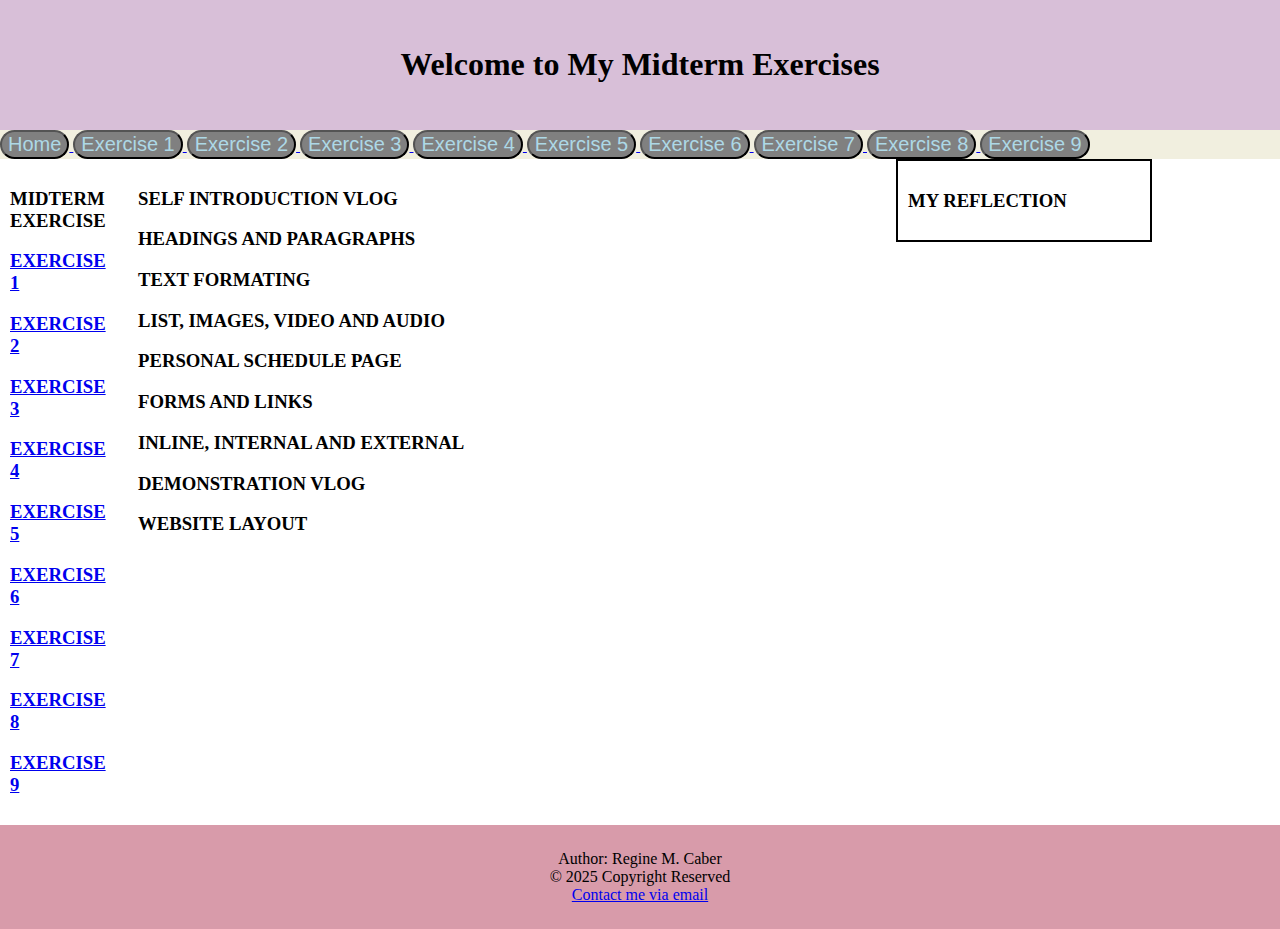
<file: index.html>
<!DOCTYPE html>
<html>
     <head>
<title>Website layout</title>
<link rel="stylesheet" href="style.css">
     </head>


<body>
      <header>
           <center><h1>Welcome to My Midterm Exercises</h1></center>
      </header>


       <nav class ="navbar">
<a href="index.html" target="_blank">
<button style="font-size:20px; background-color:grey; color:lightblue; border-radius:25px;">Home</button>
</a>
<a href="https://www.facebook.com/share/v/1C8HtqzMUd/" target="_blank">
<button style="font-size:20px; background-color:grey; color:lightblue; border-radius:25px;">Exercise 1</button>
</a>
<a href="Exercise 2.html" target="_blank">
<button style="font-size:20px; background-color:grey; color:lightblue; border-radius:25px;">Exercise 2</button>
</a>
<a href="Exercise 3.html" target="_blank">
<button style="font-size:20px; background-color:grey; color:lightblue; border-radius:25px;">Exercise 3</button>
</a>
<a href="Exercise 4.html" target="_blank">
<button style="font-size:20px; background-color:grey; color:lightblue; border-radius:25px;">Exercise 4</button>
</a>
<a href="Exercise 5.html" target="_blank">
<button style="font-size:20px; background-color:grey; color:lightblue; border-radius:25px;">Exercise  5</button>
</a>
<a href="Exercise 6.html" target="_blank">
<button style="font-size:20px; background-color:grey; color:lightblue; border-radius:25px;">Exercise 6</button>
</a>
<a href="https://drive.google.com/drive/folders/1wp-sp3ETw0zUNtv2L-YEPtDVqdmyz2aV?usp=drive_link" target="_blank">
<button style="font-size:20px; background-color:grey; color:lightblue; border-radius:25px;">Exercise 7</button>
</a>
<a href="https://www.facebook.com/share/v/15zryvZX7R/" target="_blank">
<button style="font-size:20px; background-color:grey; color:lightblue; border-radius:25px;">Exercise 8</button>
</a>
<a href="https://www.facebook.com/share/v/1Gw22JkpZy/" target="_blank">
<button style="font-size:20px; background-color:grey; color:lightblue; border-radius:25px;">Exercise 9</button>
</a>


       </nav>
<main>
      <aside>
             <h3>MIDTERM EXERCISE</h3>
             <h3><a href="Page 1.html" target="_blank">EXERCISE 1</a></h3>
             <h3><a href="Page 2.html" target="_blank">EXERCISE 2</a></h3>
             <h3><a href="Page 3.html" target="_blank">EXERCISE 3</a></h3>
             <h3><a href="Page 4.html" target="_blank">EXERCISE 4</a></h3>
             <h3><a href="Page 5.html" target="_blank">EXERCISE 5</a></h3>
             <h3><a href="Page 6.html" target="_blank">EXERCISE 6</a></h3>
             <h3><a href="Page 7.html" target="_blank">EXERCISE 7</a></h3>
             <h3><a href="Page 8.html" target="_blank">EXERCISE 8</a></h3>
             <h3><a href="Page 9.html" target="_blank">EXERCISE 9</a></h3>
            
      </aside>

<section>
<h3>SELF INTRODUCTION VLOG</h3>
<h3>HEADINGS AND PARAGRAPHS</h3>
<h3>TEXT FORMATING</h3>
<h3>LIST, IMAGES, VIDEO AND AUDIO</h3>
<h3>PERSONAL SCHEDULE PAGE</h3>
<h3>FORMS AND LINKS</h3>
<h3>INLINE, INTERNAL AND EXTERNAL</h3>
<h3>DEMONSTRATION VLOG</h3>
<h3>WEBSITE LAYOUT</h3>
</section>

<article>
     <h3> MY REFLECTION</h3>

</article>

</main>

<footer>
     Author: Regine M. Caber<br>
     &copy; 2025  Copyright Reserved<br>
     <a href="reginecaber8@gmail.com">Contact me via email</a>
</footer>
    
   </body>
</html>
</file>
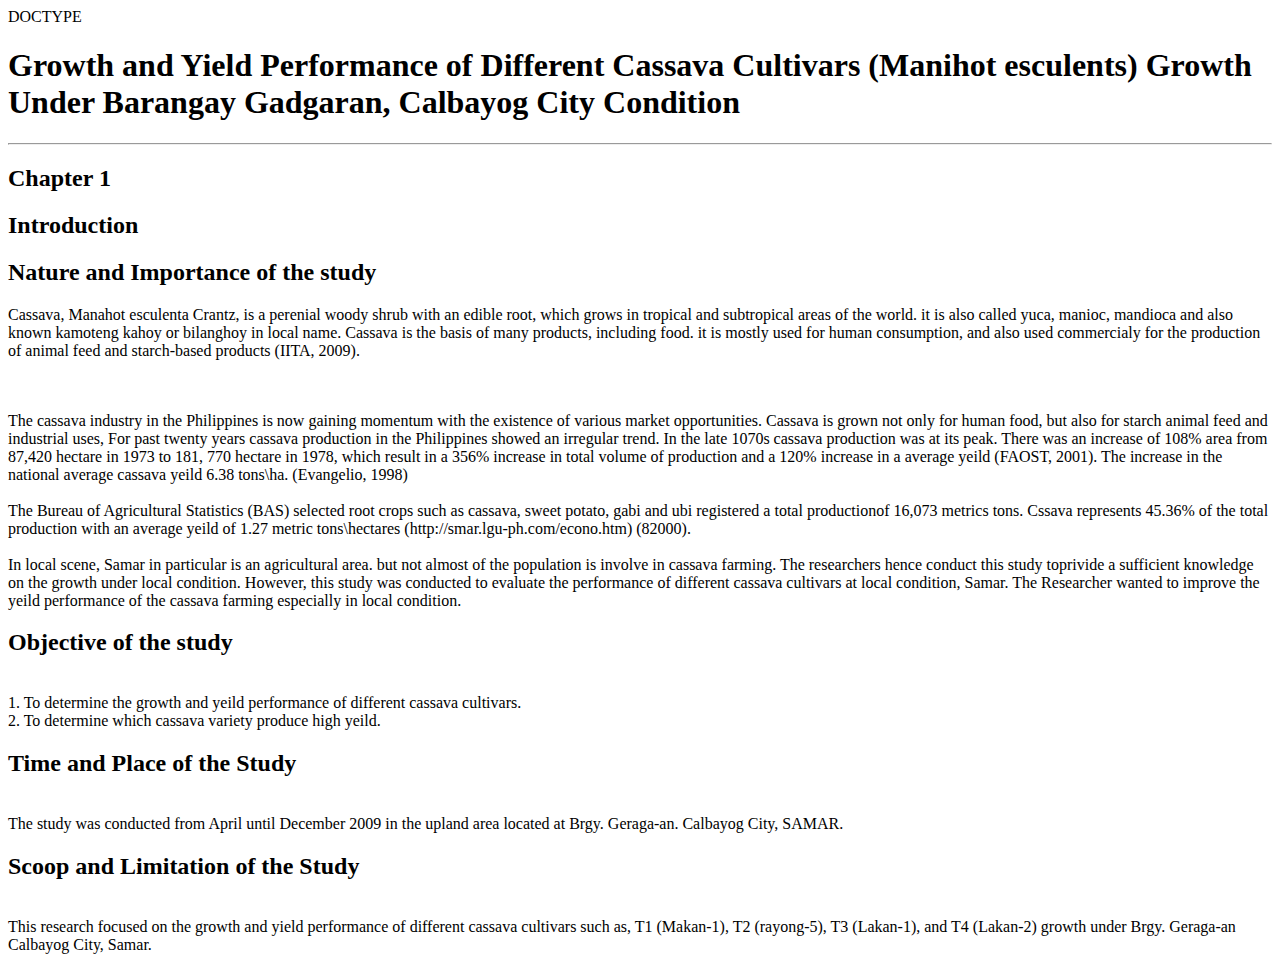
<file: Exercise 2.html>
DOCTYPE <html>
</html>
       <head>
        <title>Exercise2</title>
       </head>

       <body>
            <h1>Growth and Yield Performance of Different Cassava Cultivars (Manihot esculents) Growth Under Barangay Gadgaran, Calbayog City Condition</h1>
             <hr>
            <h2>Chapter 1</h2>

            <h2>Introduction</h2>
            
             <h2>Nature and Importance of the study</h2>
  
            <p>Cassava, Manahot esculenta Crantz, is a perenial woody shrub with an edible root, which grows in tropical and subtropical areas of the world. it is also called yuca, manioc, mandioca and also known kamoteng kahoy or bilanghoy in local name. Cassava is the basis of many products, including food. it is mostly used for human consumption, and also used commercialy for the production of animal feed and starch-based products (IITA, 2009).</p>
       
        <br>
        <br>The cassava industry in the Philippines is now gaining momentum with the existence of various market opportunities. Cassava is grown not only for human food, but also for starch animal feed and industrial uses, For past twenty years cassava production in the Philippines showed an irregular trend. In the late 1070s cassava production was at its peak. There was an increase of 108% area from 87,420 hectare in 1973 to 181, 770 hectare in 1978, which result in a 356% increase in total volume of production and a 120% increase in a average yeild (FAOST, 2001). The increase in the national average cassava yeild 6.38 tons\ha. (Evangelio, 1998)
      
        <br>
        <br> The Bureau of Agricultural Statistics (BAS) selected root crops such as cassava, sweet potato, gabi and ubi registered a total productionof 16,073 metrics tons. Cssava represents 45.36% of the total production with an average yeild of 1.27 metric tons\hectares (http://smar.lgu-ph.com/econo.htm) (82000).

        <br>
        <br>  In local scene, Samar in particular is an agricultural area. but not almost of the population is involve in cassava farming. The researchers hence conduct this study toprivide a sufficient knowledge on the growth under local condition. However, this study was conducted to evaluate the performance of different cassava cultivars at local condition, Samar. The Researcher wanted to improve the yeild performance of the cassava farming especially in local condition.

    <h2>Objective of the study</h2>
  <br>1. To determine the growth and yeild performance of different cassava cultivars.
<br>2. To determine which cassava variety produce high yeild.

<h2>Time and Place of the Study</h2>
<br> The study was conducted from April until December 2009 in the upland area located at Brgy. Geraga-an. Calbayog City, SAMAR.

<h2>Scoop and Limitation of the Study</h2>
<br> This research focused on the growth and yield performance of different cassava cultivars such as, T1 (Makan-1), T2 (rayong-5), T3 (Lakan-1), and T4 (Lakan-2) growth under Brgy. Geraga-an Calbayog City, Samar.
</body>
</file>
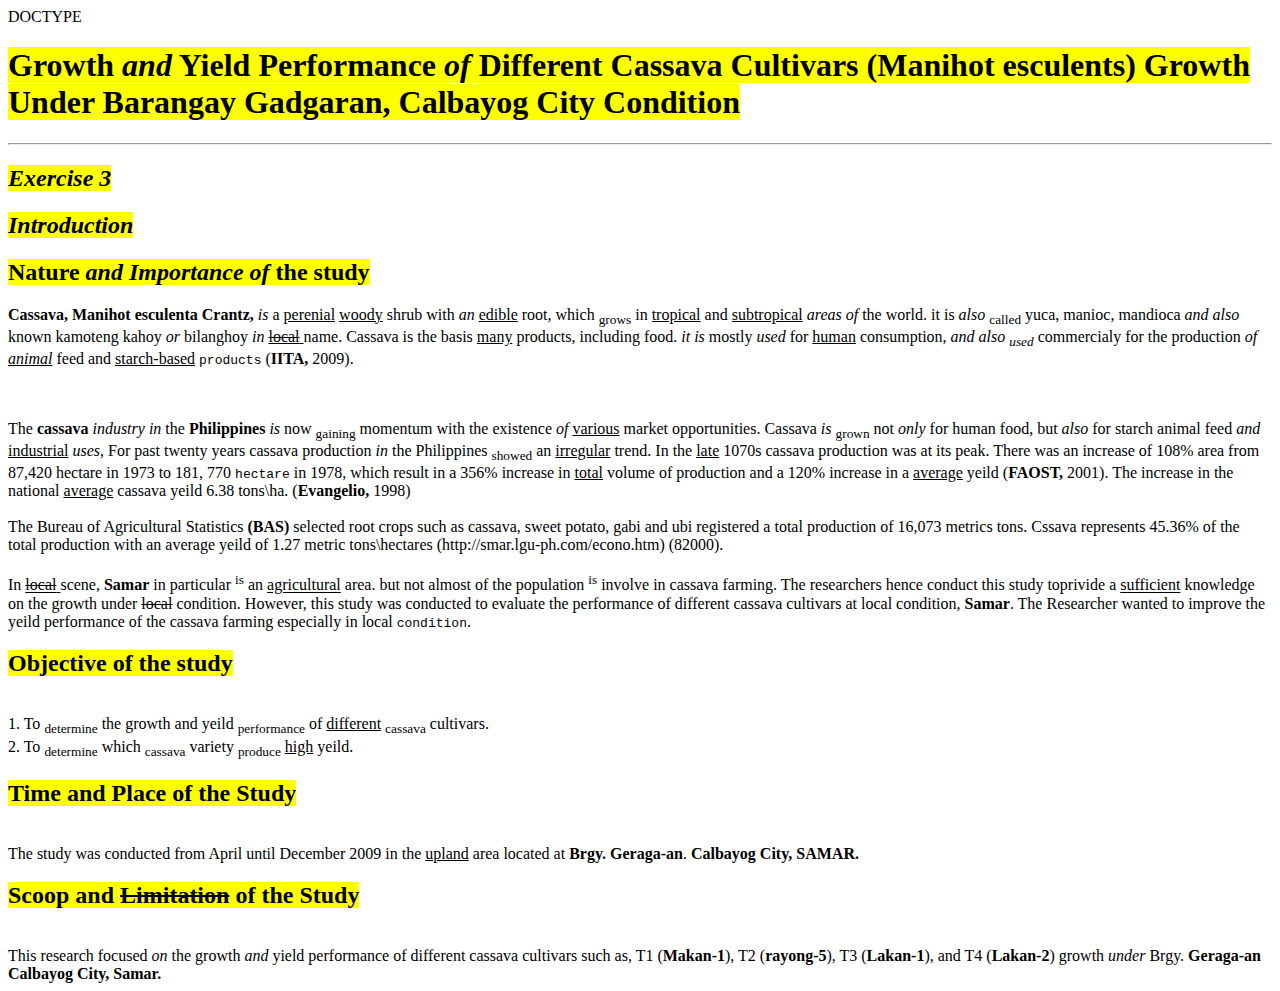
<file: Exercise 3.html>
DOCTYPE <html>
</html>
       <head>
        <title> <i>Exercise2</i> </title>
       </head>

       <body>
            <h1><MARK>Growth <i>and</i> Yield Performance <i>of</i> Different Cassava Cultivars (Manihot esculents) Growth </i>Under</i> Barangay Gadgaran, Calbayog City Condition</MARK></h1>
             <hr>
            <H2> <MARK><i>Exercise 3</i></MARK></H2>

            <h2> <MARK> <i>Introduction</i> </MARK></h2>
             <h2> <MARK>Nature <i>and</i> <i>Importance</i> <i>of</i> the study</MARK></h2>
  
       
       
            <p><b>Cassava,</b> <b>Manihot </i>esculenta</i> Crantz,</b> <i>is</i> a <u>perenial</u> <u>woody</u> shrub with <i>an</i> <u> <i></i>edible</u> root, which <sub>grows</sub> </i>in</i> <u>tropical</u> </i>and</i> <u>subtropical</u> <i>areas<i> </i>of</i> the world. </i>it</i> </i>is</i> <i>also</i> <sub>called</sub> yuca, manioc, mandioca <i>and</i> <i>also</i> known kamoteng kahoy <i>or</i> bilanghoy <i>in</i> <u> <del>local</del> </u> name. Cassava </i>is</i> the basis <u>many</u> products, </i>including</i> food. <i>it</i> <i>is</i> mostly <i>used</i> for <u>human</u> consumption, <i>and</i> <i>also</i> <i> <sub>used</sub></i> commercialy for the production <i>of</i> <u><i>animal</i></u> feed </i>and</i> <u>starch-based</u> <tt>products</tt> (<b>IITA,</b> 2009).</p>
       
        <br>
        <br>The <b>cassava</b> <i>industry</i> <i>in</i> the <b>Philippines</b> <i>is</i> now <sub>gaining</sub> momentum with the existence <i>of</i> <u>various</u> market opportunities. Cassava <i>is</i> <sub>grown</sub> not <i>only</i> for human food, but <i>also</i> for starch animal feed <i>and</i> <u>industrial</u> <i>uses</i>, For past twenty years cassava production <i>in</i> the Philippines <sub>showed</sub> an <u>irregular</u> trend. <i></i>In the <u>late</u> 1070s cassava production was at its peak. There was an increase of 108% area from 87,420 hectare in 1973 to 181, 770 <tt>hectare</tt> in 1978, which result </i>in</i> a 356% increase in <u>total</u> volume of production </i>and</i> a 120% increase in a <u>average</u> yeild (<b>FAOST,</b> 2001). The <i></i>increase in the national <u>average</u> cassava yeild 6.38 tons\ha. (<b>Evangelio,</b> 1998)
        <br>
        <br> The Bureau of Agricultural Statistics <b>(BAS)</b> selected root crops such as cassava, sweet potato, gabi and ubi registered a total production of 16,073 metrics tons. Cssava represents 45.36% of the total production with an average yeild of 1.27 metric tons\hectares (http://smar.lgu-ph.com/econo.htm) (82000).

        <br>
        <br>  In <u> <del>local</del> </u> scene, <b>Samar</b> in particular <sup>is</sup> an <u>agricultural</u> area. but not almost of the population <sup>is</sup> involve in cassava farming. The researchers hence conduct this study toprivide a <u>sufficient</u> knowledge on the growth under <del>local</del> condition. However, this study was conducted to evaluate the performance of different cassava cultivars at <del></del>local condition, <b>Samar</b>. The Researcher wanted to improve the yeild performance of the cassava farming especially in local <tt>condition</tt>.

    <h2> <MARK>Objective of the study</MARK></h2>
  <br>1. To <sub>determine</sub> the growth and yeild <sub>performance</sub> of <u>different</u> <sub>cassava</sub> cultivars.
<br>2. To <sub>determine</sub> which <sub>cassava</sub> variety <sub>produce</sub> <u>high</u> yeild.

<h2> <MARK>Time and Place of the Study</MARK></h2>
<br> The study was conducted from April <i></i>until December 2009 in the <u>upland</u> area located at <b>Brgy. Geraga-an</b>. <b>Calbayog City,</b> <b>SAMAR.</b>

<h2><MARK>Scoop and <del>Limitation</del> of the Study</MARK></h2>
<br> This research focused <i>on</i> the growth <i>and</i> yield performanc</i>e of different cassava cultivars such as, T1 (<b>Makan-1</b>), T2 (<b>rayong-5</b>), T3 (<b>Lakan-1</b>), and T4 (<b>Lakan-2</b>) growth <i>under</i> Brgy. <b>Geraga-an Calbayog City, Samar.</b>
</body>
</file>
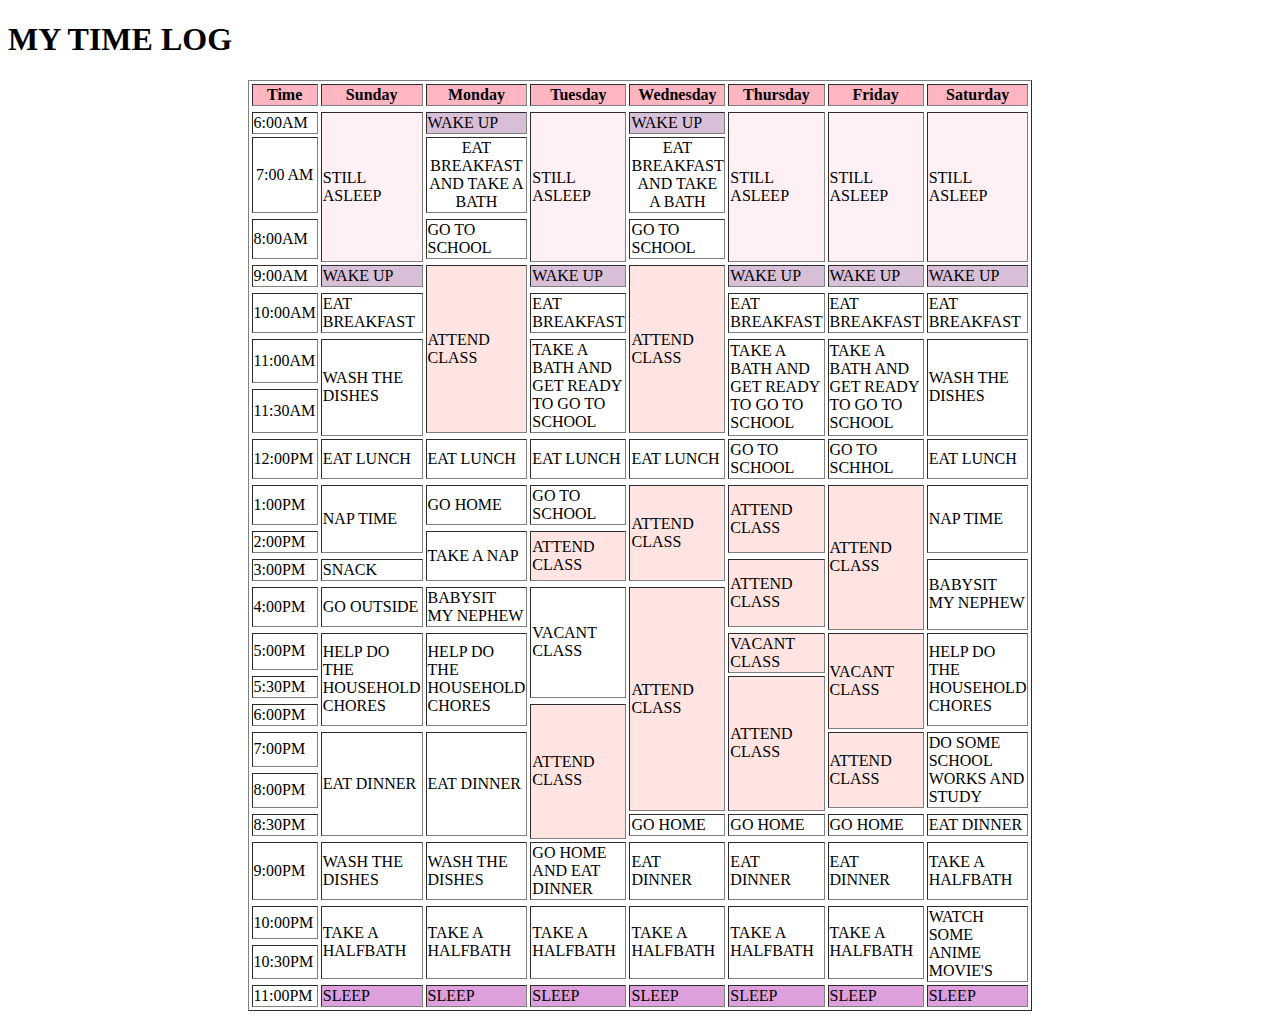
<file: Exercise 5.html>
<!DOCTYPE html>
<html>
      <head>
        <title> Table Page</title>
        <link rel="icon" type="image/jpg" href="pic.jpg">
      </head>

           <h1> MY TIME LOG</h1>
      <body>
             <table border="1" cellpading="3" cellspacing="3" align="center" width="50">

            <tr style="background-color: lightpink;">

                    <th>Time</th>
                    <th>Sunday</th>
                    <th>Monday</th>
                    <th>Tuesday</th>
                    <th>Wednesday</th>
                    <th>Thursday</th>
                    <th>Friday</th>
                    <th>Saturday</th>
                    
                </tr>
             <tr align="center"></tr>
                  <td>6:00AM</td>
                  <td rowspan="5" style="background-color: lavenderblush;"> STILL ASLEEP</td>
                  <td colspan="1" style="background-color: thistle;">WAKE UP</td>
                  <td rowspan="5" style="background-color: lavenderblush;"> STILL ASLEEP</td>
                  <td colspan="1"  style="background-color: thistle;">WAKE UP</td>
                   <td rowspan="5" style="background-color: lavenderblush;"> STILL ASLEEP</td>
                  <td rowspan="5" style="background-color: lavenderblush;"> STILL ASLEEP</td>
                  <td rowspan="5" style="background-color: lavenderblush;"> STILL ASLEEP</td>


            <tr align="center">
                <td>7:00 AM</td>
                <td colspan="1">EAT BREAKFAST AND TAKE A BATH</td>
                <td colspan="1">EAT BREAKFAST AND TAKE A BATH</td>

            <tr align="center"></tr>
                <td>8:00AM</td>
                <td colspan="1"> GO TO SCHOOL</td>
                <td colspan="1"> GO TO SCHOOL</td>
                

            <tr align="center"></tr>
                <td>9:00AM</td>
                <td colspan="1" style="background-color: thistle;"> WAKE UP</td> 
                <td rowspan="7" style="background-color: mistyrose;"> ATTEND CLASS</td> 
                <td colspan="1" style="background-color: thistle;"> WAKE UP</td> 
                <td rowspan="7" style="background-color: mistyrose;"> ATTEND CLASS</td> 
                <td colspan="1"  style="background-color: thistle;"> WAKE UP</td> 
                <td colspan="1"  style="background-color: thistle;"> WAKE UP</td> 
                <td colspan="1"  style="background-color: thistle;"> WAKE UP</td> 

            <tr align="center"></tr>
                <td>10:00AM</td>
                <td colspan="1">EAT BREAKFAST</td>
                <td colspan="1">EAT BREAKFAST</td>
                <td colspan="1">EAT BREAKFAST</td>
                <td colspan="1">EAT BREAKFAST</td>
                <td colspan="1">EAT BREAKFAST</td>

            <tr align="center"></tr>
                <td>11:00AM</td>
                <td rowspan="4">WASH THE DISHES</td>
                <td rowspan="3">TAKE A BATH AND GET READY TO GO TO SCHOOL</td>
                <td rowspan="4">TAKE A BATH AND GET READY TO GO TO SCHOOL</td>
                <td rowspan="4">TAKE A BATH AND GET READY TO GO TO SCHOOL</td>
                <td rowspan="4">WASH THE DISHES</td>


            <tr align="center"></tr>
                <td>11:30AM</td>

                


            <tr align="center"></tr>  
                <td>12:00PM</td>
                <td colspan="1">EAT LUNCH</td>
                <td colspan="1">EAT LUNCH</td>
                <td colspan="1">EAT LUNCH</td>
                <td colspan="1">EAT LUNCH</td>
                <td colspan="1">GO TO SCHOOL</td>
                <td colspan="1">GO TO SCHHOL</td>
                <td colspan="1">EAT LUNCH</td>
            

            <tr align="center"></tr>
                 <td>1:00PM</td>
                 <td rowspan="3"> NAP TIME</td>
                 <td colspan="1">GO HOME</td>
                 <td colspan="1"> GO TO SCHOOL</td>
                  <td rowspan="5" style="background-color: mistyrose;"> ATTEND CLASS</td>
                  <td rowspan="3.5" style="background-color: mistyrose;"> ATTEND CLASS</td>
                  <td rowspan="8" style="background-color: mistyrose;"> ATTEND CLASS</td>
                  <td rowspan="3"> NAP TIME</td>

            <tr align="center"></tr>
                <td>2:00PM</td>
                <td rowspan="3"> TAKE A NAP</td>
                <td rowspan="3" style="background-color: mistyrose;"> ATTEND CLASS</td>
                

            
            <tr align="center"></tr>
                 <td>3:00PM</td>
                 <td colspan="1"> SNACK</td>
                 <td rowspan="3.5" style="background-color: mistyrose;"> ATTEND CLASS</td>
                 <td rowspan="4">BABYSIT MY NEPHEW</td>

                 

            <tr align="center"></tr>
                <td>4:00PM</td>
                <td colspan="1"> GO OUTSIDE</td>
                <td colspan="1">BABYSIT MY NEPHEW</td>
                <td rowspan="5">VACANT CLASS</td>
                <td rowspan="12" style="background-color: mistyrose;">ATTEND CLASS</td>


            <tr align="center"></tr>
                <td>5:00PM</td>
                <td rowspan="5">HELP DO THE HOUSEHOLD CHORES</td>
                <td rowspan="5">HELP DO THE HOUSEHOLD CHORES</td>
                <td rowspan="2.5" style="background-color: mistyrose;">VACANT CLASS</td>
                <td rowspan="6.5" style="background-color: mistyrose;">VACANT CLASS</td>
                <td rowspan="5">HELP DO THE HOUSEHOLD CHORES</td>



             <tr align="center"></tr> 
                <td>5:30PM</td> 
                 <td rowspan="8.5"style="background-color: mistyrose;">ATTEND CLASS</td>
                 


             



            <tr align="center"></tr>
                <td>6:00PM</td>
                <td rowspan="8"  style="background-color: mistyrose;">ATTEND CLASS</td>
                
                



            <tr align="center"></tr>
              <td>7:00PM</td>
            <td rowspan="5">EAT DINNER</td>
            <td rowspan="5">EAT DINNER</td>
            <td rowspan="3.5"  style="background-color: mistyrose;">ATTEND CLASS</td>
            <td rowspan="3.5">DO SOME SCHOOL WORKS AND STUDY</td>




            <tr align="center"></tr>
               <td>8:00PM</td>
               
              

            <tr align="center"></tr>
               <td>8:30PM</td>
               <td colspan="1">GO HOME</td>
               <td colspan="1">GO HOME</td>
               <td colspan="1">GO HOME</td>
               <td colspan="0.5">EAT DINNER</td>




            <tr align="center"></tr>
               <td>9:00PM</td>
               <td colspan="1">WASH THE DISHES</td>
               <td colspan="1">WASH THE DISHES</td>
               <td rowspan="1">GO HOME AND EAT DINNER</td>
               <td colspan="1">EAT DINNER</td>
               <td colspan="1">EAT DINNER</td>
               <td colspan="1">EAT DINNER</td>
               <td colspan="1"> TAKE A HALFBATH</td>

               
               
               

            <tr align="center"></tr>
               <td>10:00PM</td>
               <td rowspan="3"> TAKE A HALFBATH</td>
               <td rowspan="3"> TAKE A HALFBATH</td>
               <td rowspan="3"> TAKE A HALFBATH</td>
               <td rowspan="3"> TAKE A HALFBATH</td>
                <td rowspan="3"> TAKE A HALFBATH</td>
                <td rowspan="3"> TAKE A HALFBATH</td>
                <td rowspan="4.5"> WATCH SOME ANIME MOVIE'S</td>




            <tr align="center"></tr>
               <td>10:30PM</td>
            
            <tr align="center"></tr>
                <td>11:00PM</td>
                <td colspan="1" style="background-color: plum;">SLEEP</td>
                <td colspan="1" style="background-color: plum;">SLEEP</td>
                <td colspan="1" style="background-color: plum;">SLEEP</td>
                <td colspan="1" style="background-color: plum;">SLEEP</td>
                <td colspan="1" style="background-color: plum;">SLEEP</td>
                <td colspan="1" style="background-color: plum;">SLEEP</td>
                 <td colspan="1" style="background-color: plum;">SLEEP</td>


            
               


                
                
    </body>

</html>
</file>
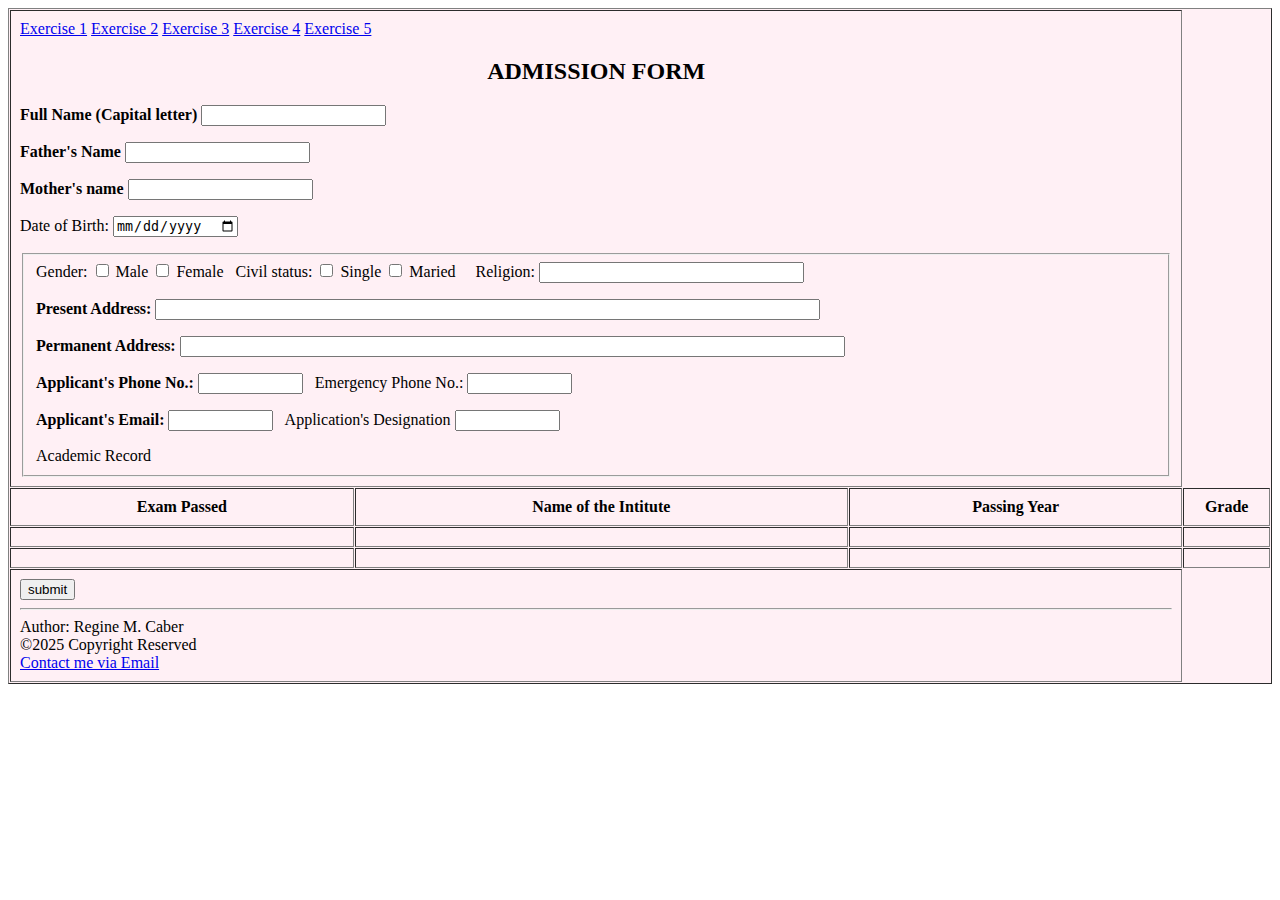
<file: Exercise 6.html>
<!DOCTYPE html>
<html lang="en">
    <head>
      <head>
         <meta charset="UTF-8">
        <meta http-equiv="X-UA-Compatible" content="IE=edge">
        <meta name="viewport" content="width=device-width, initial-scaled=1.0">
        <title>CSS EXERCISE 2</title>
        <link rel="stylesheet" href="">

    </head>
            
  <body>
          <form>
        
                  <table border="1" cellpadding = "9" cellspacing="1" width = "100%" style="background-color: lavenderblush;">
                   <tr>
                 
                    <td colspan="3">
                     <a href="https://www.facebook.com/share/v/1BThMKuh46/" target="_blank">Exercise 1</a>
                      <a href="Exercise 2.html" target="_blank">Exercise 2</a>
                       <a href="Exercise 3.html" target="_blank">Exercise 3</a>
                        <a href="Exercise 4.html" target="_blank">Exercise 4</a>
                         <a href="Exercise 5.html" target="_blank">Exercise 5</a>
                     
                     


                 <h2 align="center">ADMISSION FORM</h2>
                  

                 <head>


                 <p><b> Full Name (Capital letter)</b>
                  <input type="text" name="Full Name" size="20" maxlength="40"
                  required="required" />
                </p>

                <p><b>Father's Name</b>
                    <input type="text" name="Father's Name" size="20" maxlength="40"
                    required="required"/>

                </p>

                <p><b>Mother's name</b>
                    <input type="required" name="Mother's Name" size="20" maxlength="40"
                     required="required"/>

                </p>

                Date of Birth: <input type="date" name="Date of Birth" /> <br>

              <p>
             <fieldset>
                Gender:
                <input type="checkbox" name="Male"> Male 
                <input type="checkbox" name="Female"> Female &NonBreakingSpace;
                Civil status:
               <input type="checkbox" name="Single"> Single 
               <input type="checkbox" name="Maried"> Maried &NonBreakingSpace; &NonBreakingSpace;
               Religion:
               <input type="required" name="Relegion" size="30" maxlength="40"

             </fieldset>
             </p>

            <p><b>Present Address:</b>
               <input type="required" name="Present Address" size="80" maxlength="40" required="required"/>
            </p>


            <p><b>Permanent Address:</b>
               <input type="required" name="Permanent Address" size="80" maxlength="40" required="required"/>
            </p>

           <p><b>Applicant's 
                 Phone No.:</b>
               <input type="required" name="Applicant Phone No." size="10" maxlength="10" required="required"/>  &NonBreakingSpace; 
                Emergency
                 Phone No.:</b>
               <input type="required" name="Applicant Phone No." size="10" maxlength="10" required="required"/> 
            </p>

            <p><b>Applicant's Email:</b>
               <input type="required" name="Applicant Phone No." size="10" maxlength="10" required="required"/>  &NonBreakingSpace; 
                
               Application's Designation</b>
               <input type="required" name="Applicant Phone No." size="10" maxlength="10" required="required"/> 
            </p>

        
           
            Academic Record
            <tr>
            <th> Exam Passed</th>
            <th> Name of the Intitute</th>
            <th>Passing Year</th>
            <th>Grade</th>
            </tr>
            
            <tr> 
            <td rowspan="1"></td> 
            <td rowspan="1"></td> 
            <td rowspan="1"></td> 
            <td rowspan="1"></td> 
            </tr>


            <tr>
            <td colspan="1"></td>
            <td colspan="1"></td>
            <td colspan="1"></td>
            <td colspan="1"></td> 


<tr>

            <td colspan="3">
            <input type="submit" name="subscribe" value="submit"/>
            <hr>
            Author: Regine M. Caber <br>
            &copy;2025 Copyright Reserved <br>
            <a href="reginecaber8@gmail.com"> Contact me via Email</a>
           
         </td>
</tr>



             
         </table>    

   </body>


</html>
</file>
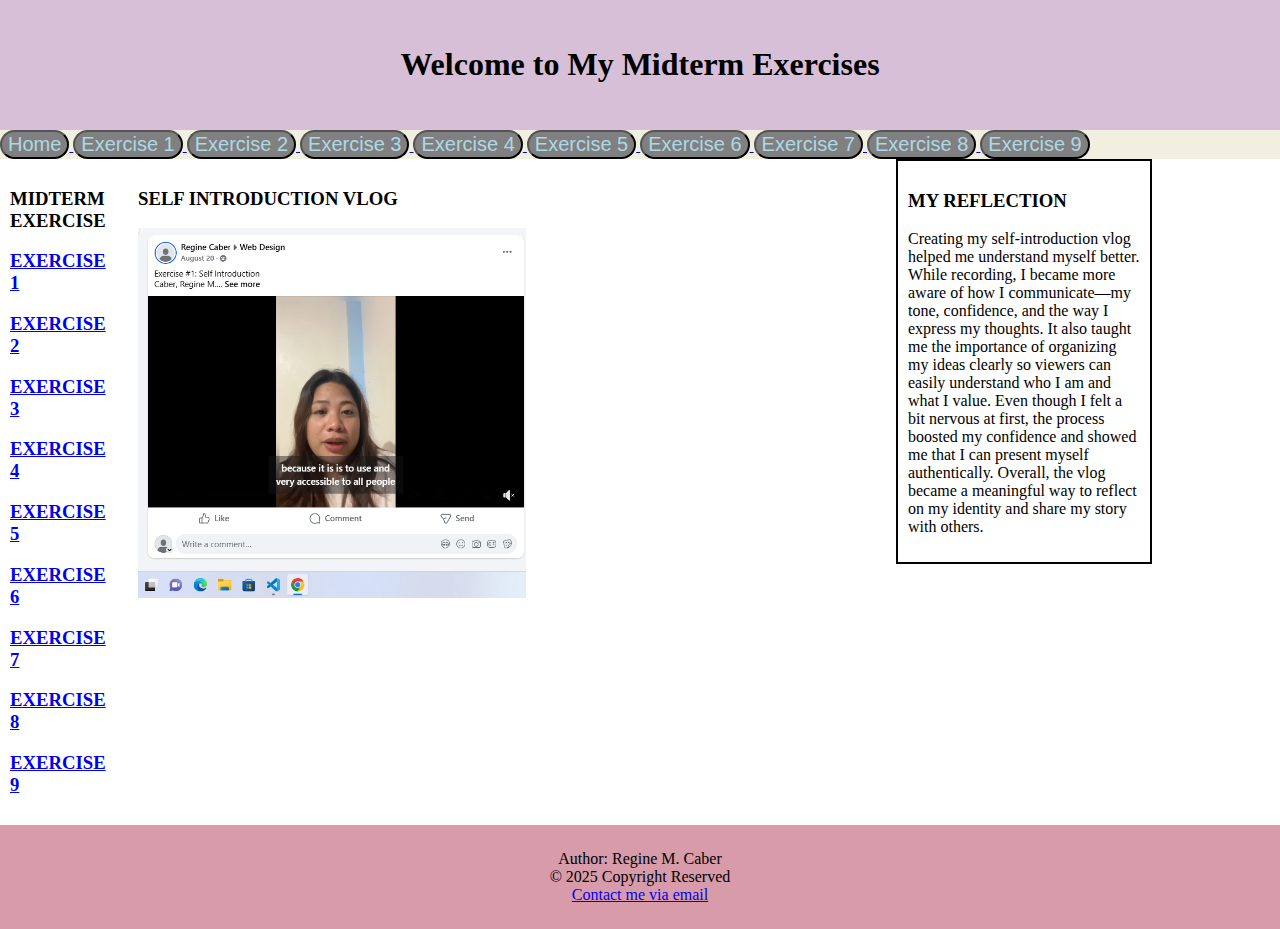
<file: Page 1.html>
<!DOCTYPE html>
<html>
     <head>
<title>Exercise 1</title>
<link rel="stylesheet" href="style.css">
     </head>


<body>
      <header>
           <center><h1>Welcome to My Midterm Exercises</h1></center>
      </header>


       <nav class ="navbar">
<a href="index.html" target="_blank">
<button style="font-size:20px; background-color:grey; color:lightblue; border-radius:25px;">Home</button>
</a>
<a href="https://www.facebook.com/share/v/1C8HtqzMUd/" target="_blank">
<button style="font-size:20px; background-color:grey; color:lightblue; border-radius:25px;">Exercise 1</button>
</a>
<a href="Exercise 2.html" target="_blank">
<button style="font-size:20px; background-color:grey; color:lightblue; border-radius:25px;">Exercise 2</button>
</a>
<a href="Exercise 3.html" target="_blank">
<button style="font-size:20px; background-color:grey; color:lightblue; border-radius:25px;">Exercise 3</button>
</a>
<a href="Exercise 4.html" target="_blank">
<button style="font-size:20px; background-color:grey; color:lightblue; border-radius:25px;">Exercise 4</button>
</a>
<a href="Exercise 5.html" target="_blank">
<button style="font-size:20px; background-color:grey; color:lightblue; border-radius:25px;">Exercise  5</button>
</a>
<a href="Exercise 6.html" target="_blank">
<button style="font-size:20px; background-color:grey; color:lightblue; border-radius:25px;">Exercise 6</button>
</a>
<a href="https://drive.google.com/drive/folders/1wp-sp3ETw0zUNtv2L-YEPtDVqdmyz2aV?usp=drive_link" target="_blank">
<button style="font-size:20px; background-color:grey; color:lightblue; border-radius:25px;">Exercise 7</button>
</a>
<a href="https://www.facebook.com/share/v/15zryvZX7R/" target="_blank">
<button style="font-size:20px; background-color:grey; color:lightblue; border-radius:25px;">Exercise 8</button>
</a>
<a href="https://www.facebook.com/share/v/1Gw22JkpZy/" target="_blank">
<button style="font-size:20px; background-color:grey; color:lightblue; border-radius:25px;">Exercise 9</button>
</a>

   </nav>

    <main>
    <aside>
           <h3>MIDTERM EXERCISE</h3>
             <h3><a href="Page 1.html" target="_blank">EXERCISE 1</a></h3>
             <h3><a href="Page 2.html" target="_blank">EXERCISE 2</a></h3>
             <h3><a href="Page 3.html" target="_blank">EXERCISE 3</a></h3>
             <h3><a href="Page 4.html" target="_blank">EXERCISE 4</a></h3>
             <h3><a href="Page 5.html" target="_blank">EXERCISE 5</a></h3>
             <h3><a href="Page 6.html" target="_blank">EXERCISE 6</a></h3>
             <h3><a href="Page 7.html" target="_blank">EXERCISE 7</a></h3>
             <h3><a href="Page 8.html" target="_blank">EXERCISE 8</a></h3>
             <h3><a href="Page 9.html" target="_blank">EXERCISE 9</a></h3>
    </aside>
                
      
            <section> 
                <h3>SELF INTRODUCTION VLOG</h3>
                <img src="image.png" height="370">
            </section>

            <article>
                <h3>MY REFLECTION</h3>
                <p> Creating my self-introduction vlog helped me understand myself better. While recording, I became more aware of how I communicate—my tone, confidence, and the way I express my thoughts. It also taught me the importance of organizing my ideas clearly so viewers can easily understand who I am and what I value. Even though I felt a bit nervous at first, the process boosted my confidence and showed me that I can present myself authentically. Overall, the vlog became a meaningful way to reflect on my identity and share my story with others.</p>
            </article>
            <div></div>

           </main>
          
     <footer>
     Author: Regine M. Caber<br>
     &copy; 2025  Copyright Reserved<br>
     <a href="reginecaber8@gmail.com">Contact me via email</a>
     </footer>
    
   </body>
</html>
</file>
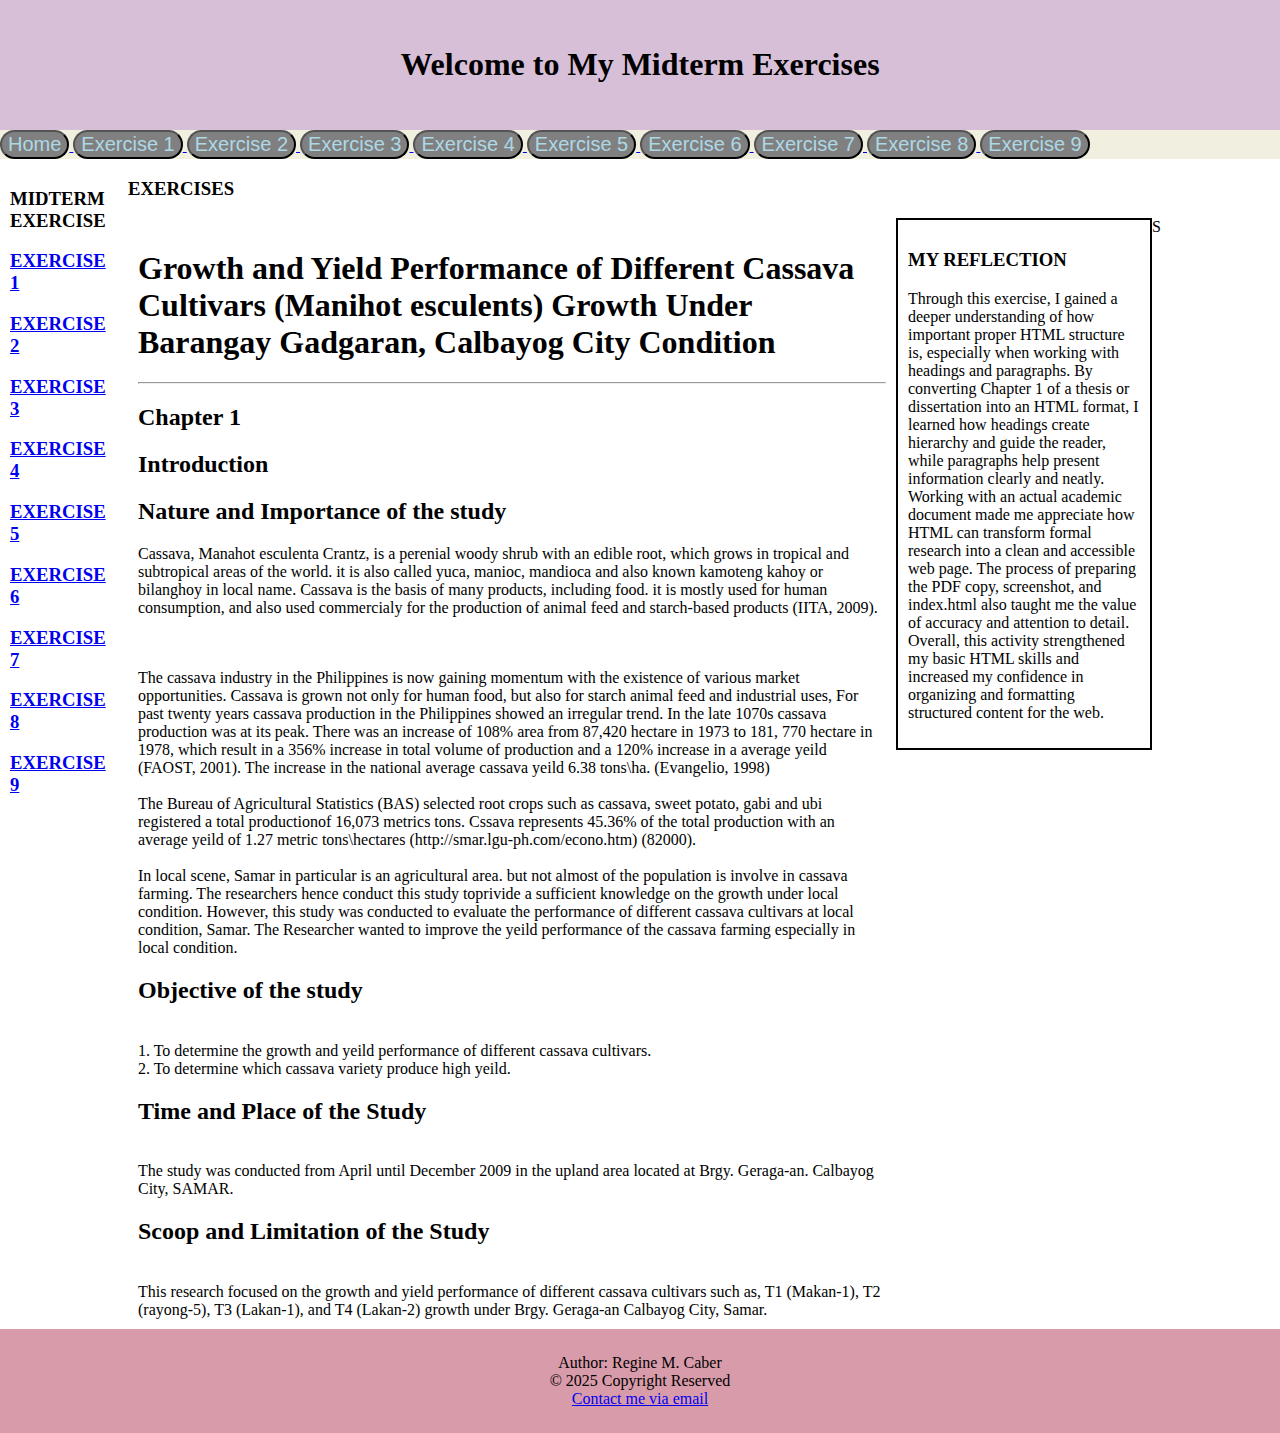
<file: Page 2.html>
<!DOCTYPE html>
<html>
     <head>
<title>Exercise 2</title>
<link rel="stylesheet" href="style.css">
     </head>


<body>
      <header>
           <center><h1>Welcome to My Midterm Exercises</h1></center>
      </header>


       <nav class ="navbar">
<a href="index.html" target="_blank">
<button style="font-size:20px; background-color:grey; color:lightblue; border-radius:25px;">Home</button>
</a>
<a href="https://www.facebook.com/share/v/1C8HtqzMUd/" target="_blank">
<button style="font-size:20px; background-color:grey; color:lightblue; border-radius:25px;">Exercise 1</button>
</a>
<a href="Exercise 2.html" target="_blank">
<button style="font-size:20px; background-color:grey; color:lightblue; border-radius:25px;">Exercise 2</button>
</a>
<a href="Exercise 3.html" target="_blank">
<button style="font-size:20px; background-color:grey; color:lightblue; border-radius:25px;">Exercise 3</button>
</a>
<a href="Exercise 4.html" target="_blank">
<button style="font-size:20px; background-color:grey; color:lightblue; border-radius:25px;">Exercise 4</button>
</a>
<a href="Exercise 5.html" target="_blank">
<button style="font-size:20px; background-color:grey; color:lightblue; border-radius:25px;">Exercise  5</button>
</a>
<a href="Exercise 6.html" target="_blank">
<button style="font-size:20px; background-color:grey; color:lightblue; border-radius:25px;">Exercise 6</button>
</a>
<a href="https://drive.google.com/drive/folders/1wp-sp3ETw0zUNtv2L-YEPtDVqdmyz2aV?usp=drive_link" target="_blank">
<button style="font-size:20px; background-color:grey; color:lightblue; border-radius:25px;">Exercise 7</button>
</a>
<a href="https://www.facebook.com/share/v/15zryvZX7R/" target="_blank">
<button style="font-size:20px; background-color:grey; color:lightblue; border-radius:25px;">Exercise 8</button>
</a>
<a href="https://www.facebook.com/share/v/1Gw22JkpZy/" target="_blank">
<button style="font-size:20px; background-color:grey; color:lightblue; border-radius:25px;">Exercise 9</button>
</a>

   </nav>
   <main>
      <aside>
             <h3>MIDTERM EXERCISE</h3>
             <h3><a href="Page 1.html" target="_blank">EXERCISE 1</a></h3>
             <h3><a href="Page 2.html" target="_blank">EXERCISE 2</a></h3>
             <h3><a href="Page 3.html" target="_blank">EXERCISE 3</a></h3>
             <h3><a href="Page 4.html" target="_blank">EXERCISE 4</a></h3>
             <h3><a href="Page 5.html" target="_blank">EXERCISE 5</a></h3>
             <h3><a href="Page 6.html" target="_blank">EXERCISE 6</a></h3>
             <h3><a href="Page 7.html" target="_blank">EXERCISE 7</a></h3>
             <h3><a href="Page 8.html" target="_blank">EXERCISE 8</a></h3>
             <h3><a href="Page 9.html" target="_blank">EXERCISE 9</a></h3>
      </aside>

</main>

                <h3>EXERCISES</h3>
                <a href="Exercise 2.html" target="_blank"></a>S

            <section>
                <h3><h1>Growth and Yield Performance of Different Cassava Cultivars (Manihot esculents) Growth Under Barangay Gadgaran, Calbayog City Condition</h1>
             <hr>
            <h2>Chapter 1</h2>

            <h2>Introduction</h2>
            
             <h2>Nature and Importance of the study</h2>
  
            <p>Cassava, Manahot esculenta Crantz, is a perenial woody shrub with an edible root, which grows in tropical and subtropical areas of the world. it is also called yuca, manioc, mandioca and also known kamoteng kahoy or bilanghoy in local name. Cassava is the basis of many products, including food. it is mostly used for human consumption, and also used commercialy for the production of animal feed and starch-based products (IITA, 2009).</p>
       
        <br>
        <br>The cassava industry in the Philippines is now gaining momentum with the existence of various market opportunities. Cassava is grown not only for human food, but also for starch animal feed and industrial uses, For past twenty years cassava production in the Philippines showed an irregular trend. In the late 1070s cassava production was at its peak. There was an increase of 108% area from 87,420 hectare in 1973 to 181, 770 hectare in 1978, which result in a 356% increase in total volume of production and a 120% increase in a average yeild (FAOST, 2001). The increase in the national average cassava yeild 6.38 tons\ha. (Evangelio, 1998)
      
        <br>
        <br> The Bureau of Agricultural Statistics (BAS) selected root crops such as cassava, sweet potato, gabi and ubi registered a total productionof 16,073 metrics tons. Cssava represents 45.36% of the total production with an average yeild of 1.27 metric tons\hectares (http://smar.lgu-ph.com/econo.htm) (82000).

        <br>
        <br>  In local scene, Samar in particular is an agricultural area. but not almost of the population is involve in cassava farming. The researchers hence conduct this study toprivide a sufficient knowledge on the growth under local condition. However, this study was conducted to evaluate the performance of different cassava cultivars at local condition, Samar. The Researcher wanted to improve the yeild performance of the cassava farming especially in local condition.

       <h2>Objective of the study</h2>
       <br>1. To determine the growth and yeild performance of different cassava cultivars.
       <br>2. To determine which cassava variety produce high yeild.

       <h2>Time and Place of the Study</h2>
       <br> The study was conducted from April until December 2009 in the upland area located at Brgy. Geraga-an. Calbayog City, SAMAR.

       <h2>Scoop and Limitation of the Study</h2>
       <br> This research focused on the growth and yield performance of different cassava cultivars such as, T1 (Makan-1), T2 (rayong-5), T3 (Lakan-1), and T4 (Lakan-2) growth under Brgy. Geraga-an Calbayog City, Samar.</h3>
             </section>

            <article>
                <h3>MY REFLECTION</h3>
                <p> Through this exercise, I gained a deeper understanding of how important proper HTML structure is, especially when working with headings and paragraphs. By converting Chapter 1 of a thesis or dissertation into an HTML format, I learned how headings create hierarchy and guide the reader, while paragraphs help present information clearly and neatly. Working with an actual academic document made me appreciate how HTML can transform formal research into a clean and accessible web page. The process of preparing the PDF copy, screenshot, and index.html also taught me the value of accuracy and attention to detail. Overall, this activity strengthened my basic HTML skills and increased my confidence in organizing and formatting structured content for the web.</p>
            </article>

           </main>
     <footer>
     Author: Regine M. Caber<br>
     &copy; 2025  Copyright Reserved<br>
     <a href="reginecaber8@gmail.com">Contact me via email</a>
     </footer>
    
   </body>
</html>
</file>
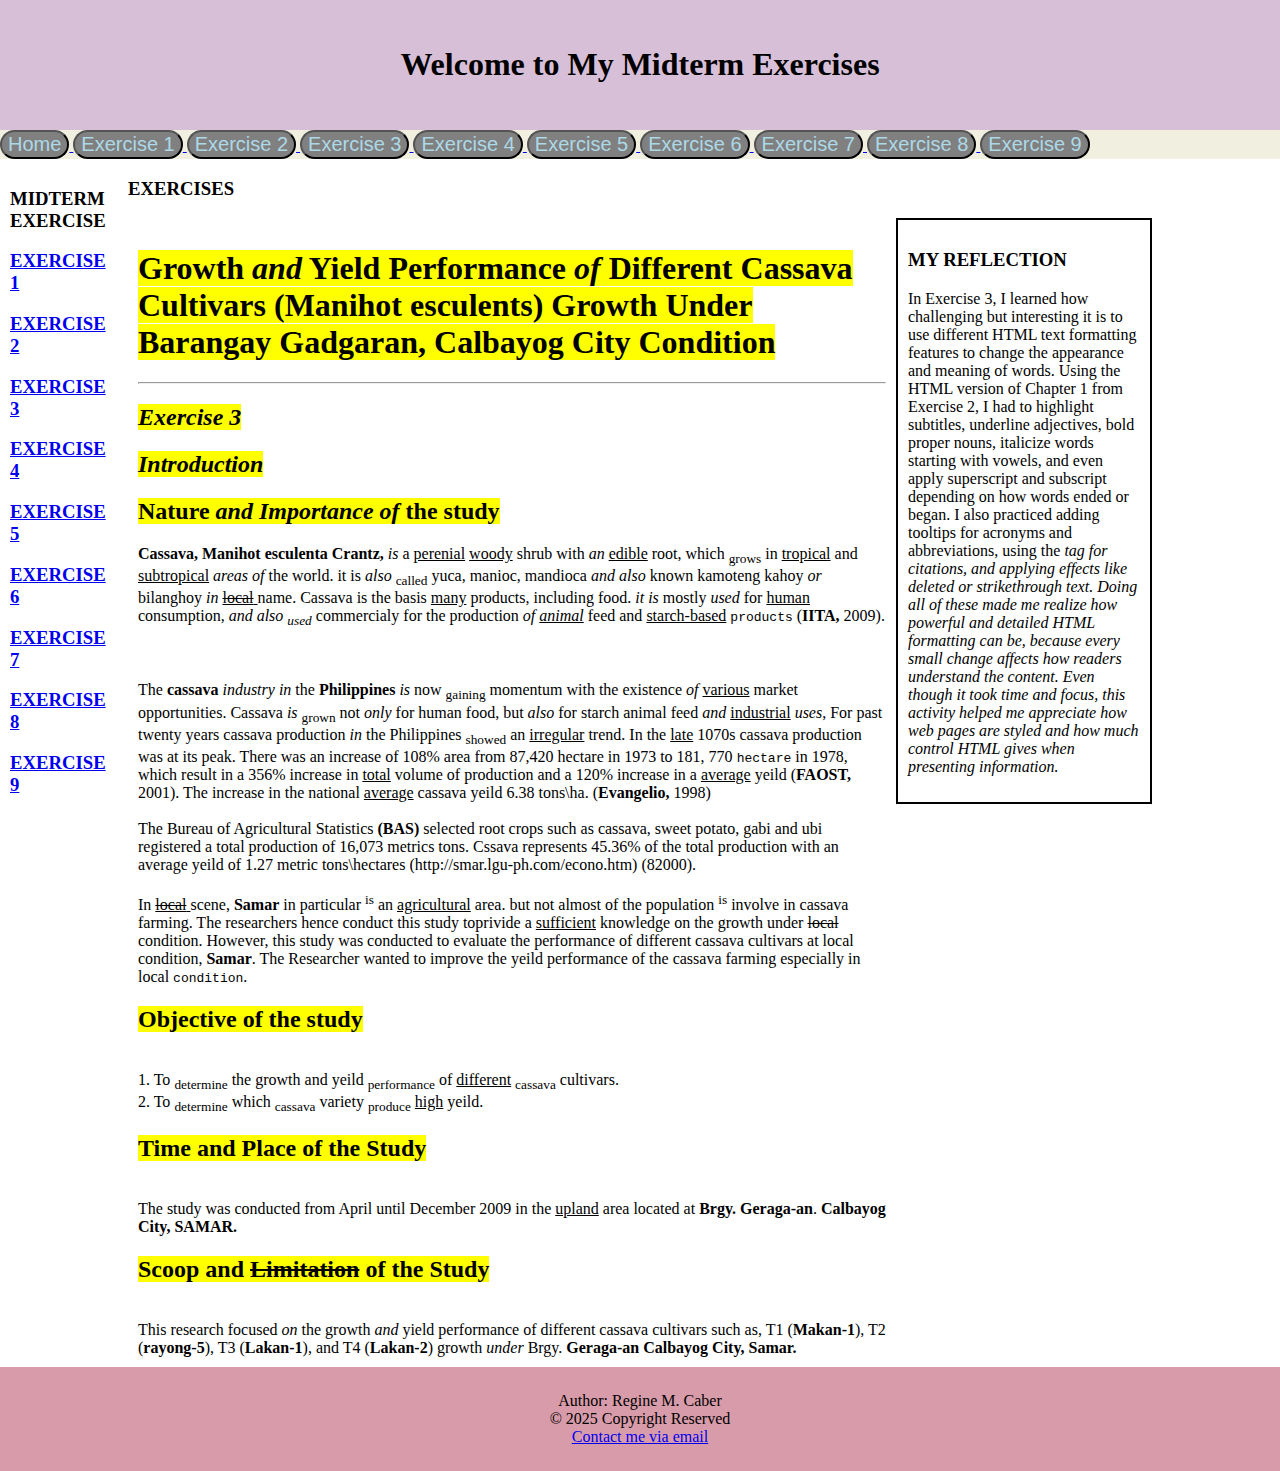
<file: Page 3.html>
<!DOCTYPE html>
<html>
     <head>
<title>Exercise 3</title>
<link rel="stylesheet" href="style.css">
     </head>


<body>
      <header>
           <center><h1>Welcome to My Midterm Exercises</h1></center>
      </header>


       <nav class ="navbar">
<a href="index.html" target="_blank">
<button style="font-size:20px; background-color:grey; color:lightblue; border-radius:25px;">Home</button>
</a>
<a href="https://www.facebook.com/share/v/1C8HtqzMUd/" target="_blank">
<button style="font-size:20px; background-color:grey; color:lightblue; border-radius:25px;">Exercise 1</button>
</a>
<a href="Exercise 2.html" target="_blank">
<button style="font-size:20px; background-color:grey; color:lightblue; border-radius:25px;">Exercise 2</button>
</a>
<a href="Exercise 3.html" target="_blank">
<button style="font-size:20px; background-color:grey; color:lightblue; border-radius:25px;">Exercise 3</button>
</a>
<a href="Exercise 4.html" target="_blank">
<button style="font-size:20px; background-color:grey; color:lightblue; border-radius:25px;">Exercise 4</button>
</a>
<a href="Exercise 5.html" target="_blank">
<button style="font-size:20px; background-color:grey; color:lightblue; border-radius:25px;">Exercise  5</button>
</a>
<a href="Exercise 6.html" target="_blank">
<button style="font-size:20px; background-color:grey; color:lightblue; border-radius:25px;">Exercise 6</button>
</a>
<a href="https://drive.google.com/drive/folders/1wp-sp3ETw0zUNtv2L-YEPtDVqdmyz2aV?usp=drive_link" target="_blank">
<button style="font-size:20px; background-color:grey; color:lightblue; border-radius:25px;">Exercise 7</button>
</a>
<a href="https://www.facebook.com/share/v/15zryvZX7R/" target="_blank">
<button style="font-size:20px; background-color:grey; color:lightblue; border-radius:25px;">Exercise 8</button>
</a>
<a href="https://www.facebook.com/share/v/1Gw22JkpZy/" target="_blank">
<button style="font-size:20px; background-color:grey; color:lightblue; border-radius:25px;">Exercise 9</button>
</a>

   </nav>
   <main>
    <aside>
            <h3>MIDTERM EXERCISE</h3>
             <h3><a href="Page 1.html" target="_blank">EXERCISE 1</a></h3>
             <h3><a href="Page 2.html" target="_blank">EXERCISE 2</a></h3>
             <h3><a href="Page 3.html" target="_blank">EXERCISE 3</a></h3>
             <h3><a href="Page 4.html" target="_blank">EXERCISE 4</a></h3>
             <h3><a href="Page 5.html" target="_blank">EXERCISE 5</a></h3>
             <h3><a href="Page 6.html" target="_blank">EXERCISE 6</a></h3>
             <h3><a href="Page 7.html" target="_blank">EXERCISE 7</a></h3>
             <h3><a href="Page 8.html" target="_blank">EXERCISE 8</a></h3>
             <h3><a href="Page 9.html" target="_blank">EXERCISE 9</a></h3>
    </aside>

</main>
          
            
                <h3>EXERCISES</h3>
                <a href="Exercise 3.html" target="_blank"></a>


            <section>
                <h3><h1><MARK>Growth <i>and</i> Yield Performance <i>of</i> Different Cassava Cultivars (Manihot esculents) Growth </i>Under</i> Barangay Gadgaran, Calbayog City Condition</MARK></h1>
             <hr>
            <H2> <MARK><i>Exercise 3</i></MARK></H2>

            <h2> <MARK> <i>Introduction</i> </MARK></h2>
             <h2> <MARK>Nature <i>and</i> <i>Importance</i> <i>of</i> the study</MARK></h2>
  
       
       
            <p><b>Cassava,</b> <b>Manihot </i>esculenta</i> Crantz,</b> <i>is</i> a <u>perenial</u> <u>woody</u> shrub with <i>an</i> <u> <i></i>edible</u> root, which <sub>grows</sub> </i>in</i> <u>tropical</u> </i>and</i> <u>subtropical</u> <i>areas<i> </i>of</i> the world. </i>it</i> </i>is</i> <i>also</i> <sub>called</sub> yuca, manioc, mandioca <i>and</i> <i>also</i> known kamoteng kahoy <i>or</i> bilanghoy <i>in</i> <u> <del>local</del> </u> name. Cassava </i>is</i> the basis <u>many</u> products, </i>including</i> food. <i>it</i> <i>is</i> mostly <i>used</i> for <u>human</u> consumption, <i>and</i> <i>also</i> <i> <sub>used</sub></i> commercialy for the production <i>of</i> <u><i>animal</i></u> feed </i>and</i> <u>starch-based</u> <tt>products</tt> (<b>IITA,</b> 2009).</p>
       
        <br>
        <br>The <b>cassava</b> <i>industry</i> <i>in</i> the <b>Philippines</b> <i>is</i> now <sub>gaining</sub> momentum with the existence <i>of</i> <u>various</u> market opportunities. Cassava <i>is</i> <sub>grown</sub> not <i>only</i> for human food, but <i>also</i> for starch animal feed <i>and</i> <u>industrial</u> <i>uses</i>, For past twenty years cassava production <i>in</i> the Philippines <sub>showed</sub> an <u>irregular</u> trend. <i></i>In the <u>late</u> 1070s cassava production was at its peak. There was an increase of 108% area from 87,420 hectare in 1973 to 181, 770 <tt>hectare</tt> in 1978, which result </i>in</i> a 356% increase in <u>total</u> volume of production </i>and</i> a 120% increase in a <u>average</u> yeild (<b>FAOST,</b> 2001). The <i></i>increase in the national <u>average</u> cassava yeild 6.38 tons\ha. (<b>Evangelio,</b> 1998)
        <br>
        <br> The Bureau of Agricultural Statistics <b>(BAS)</b> selected root crops such as cassava, sweet potato, gabi and ubi registered a total production of 16,073 metrics tons. Cssava represents 45.36% of the total production with an average yeild of 1.27 metric tons\hectares (http://smar.lgu-ph.com/econo.htm) (82000).

        <br>
        <br>  In <u> <del>local</del> </u> scene, <b>Samar</b> in particular <sup>is</sup> an <u>agricultural</u> area. but not almost of the population <sup>is</sup> involve in cassava farming. The researchers hence conduct this study toprivide a <u>sufficient</u> knowledge on the growth under <del>local</del> condition. However, this study was conducted to evaluate the performance of different cassava cultivars at <del></del>local condition, <b>Samar</b>. The Researcher wanted to improve the yeild performance of the cassava farming especially in local <tt>condition</tt>.

        <h2> <MARK>Objective of the study</MARK></h2>
        <br>1. To <sub>determine</sub> the growth and yeild <sub>performance</sub> of <u>different</u> <sub>cassava</sub> cultivars.
        <br>2. To <sub>determine</sub> which <sub>cassava</sub> variety <sub>produce</sub> <u>high</u> yeild.

        <h2> <MARK>Time and Place of the Study</MARK></h2>
        <br> The study was conducted from April <i></i>until December 2009 in the <u>upland</u> area located at <b>Brgy. Geraga-an</b>. <b>Calbayog City,</b> <b>SAMAR.</b>

        <h2><MARK>Scoop and <del>Limitation</del> of the Study</MARK></h2>
        <br> This research focused <i>on</i> the growth <i>and</i> yield performanc</i>e of different cassava cultivars such as, T1 (<b>Makan-1</b>), T2 (<b>rayong-5</b>), T3 (<b>Lakan-1</b>), and T4 (<b>Lakan-2</b>) growth <i>under</i> Brgy. <b>Geraga-an Calbayog City, Samar.</b></h3>
            </section>

            <article>
                <h3>MY REFLECTION</h3>
                <p>In Exercise 3, I learned how challenging but interesting it is to use different HTML text formatting features to change the appearance and meaning of words. Using the HTML version of Chapter 1 from Exercise 2, I had to highlight subtitles, underline adjectives, bold proper nouns, italicize words starting with vowels, and even apply superscript and subscript depending on how words ended or began. I also practiced adding tooltips for acronyms and abbreviations, using the <cite> tag for citations, and applying effects like deleted or strikethrough text. Doing all of these made me realize how powerful and detailed HTML formatting can be, because every small change affects how readers understand the content. Even though it took time and focus, this activity helped me appreciate how web pages are styled and how much control HTML gives when presenting information.</p>
            </article>

           </main>
    <footer>
     Author: Regine M. Caber<br>
     &copy; 2025  Copyright Reserved<br>
     <a href="reginecaber8@gmail.com">Contact me via email</a>
    </footer>
    
   </body>
</html>
</file>
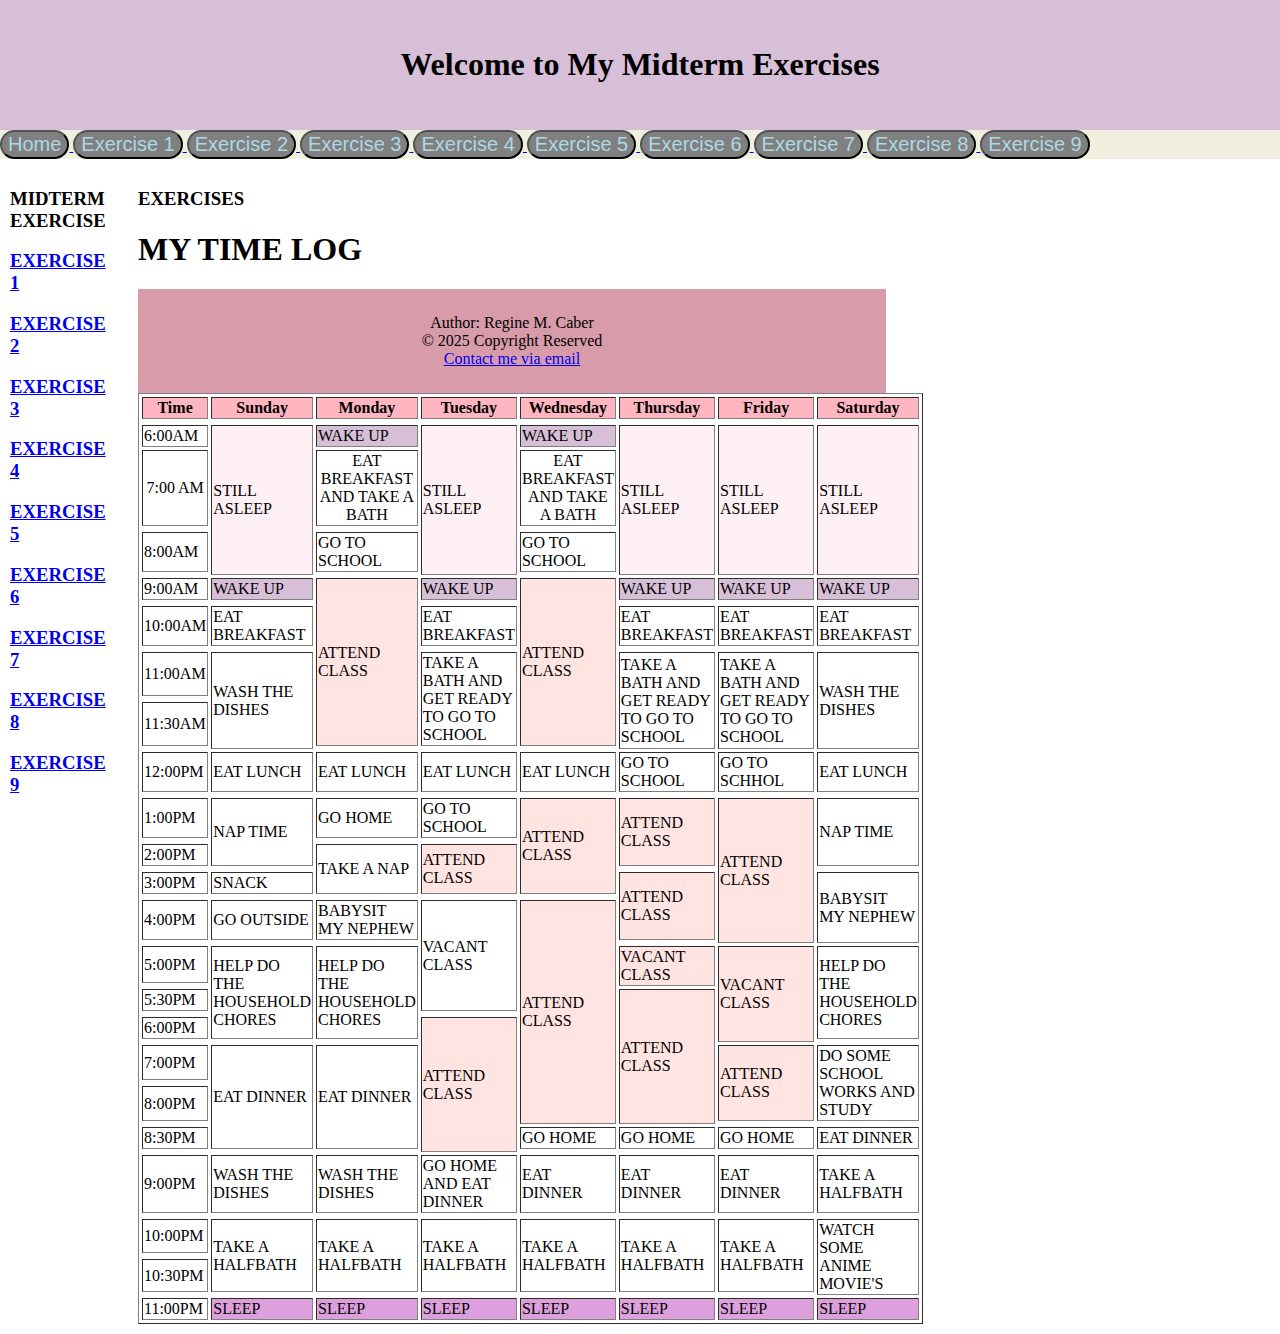
<file: Page 5.html>
<!DOCTYPE html>
<html>
     <head>
<title>Exercise 5</title>
<link rel="stylesheet" href="style.css">
     </head>


<body>
      <header>
           <center><h1>Welcome to My Midterm Exercises</h1></center>
      </header>


       <nav class ="navbar">
 <a href="index.html" target="_blank">
<button style="font-size:20px; background-color:grey; color:lightblue; border-radius:25px;">Home</button>
</a>
<a href="https://www.facebook.com/share/v/1C8HtqzMUd/" target="_blank">
<button style="font-size:20px; background-color:grey; color:lightblue; border-radius:25px;">Exercise 1</button>
</a>
<a href="Exercise 2.html" target="_blank">
<button style="font-size:20px; background-color:grey; color:lightblue; border-radius:25px;">Exercise 2</button>
</a>
<a href="Exercise 3.html" target="_blank">
<button style="font-size:20px; background-color:grey; color:lightblue; border-radius:25px;">Exercise 3</button>
</a>
<a href="Exercise 4.html" target="_blank">
<button style="font-size:20px; background-color:grey; color:lightblue; border-radius:25px;">Exercise 4</button>
</a>
<a href="Exercise 5.html" target="_blank">
<button style="font-size:20px; background-color:grey; color:lightblue; border-radius:25px;">Exercise  5</button>
</a>
<a href="Exercise 6.html" target="_blank">
<button style="font-size:20px; background-color:grey; color:lightblue; border-radius:25px;">Exercise 6</button>
</a>
<a href="https://drive.google.com/drive/folders/1wp-sp3ETw0zUNtv2L-YEPtDVqdmyz2aV?usp=drive_link" target="_blank">
<button style="font-size:20px; background-color:grey; color:lightblue; border-radius:25px;">Exercise 7</button>
</a>
<a href="https://www.facebook.com/share/v/15zryvZX7R/" target="_blank">
<button style="font-size:20px; background-color:grey; color:lightblue; border-radius:25px;">Exercise 8</button>
</a>
<a href="https://www.facebook.com/share/v/1Gw22JkpZy/" target="_blank">
<button style="font-size:20px; background-color:grey; color:lightblue; border-radius:25px;">Exercise 9</button>
</a>


       </nav>
<main>
      <aside>
     <h3>MIDTERM EXERCISE</h3>
             <h3><a href="Page 1.html" target="_blank">EXERCISE 1</a></h3>
             <h3><a href="Page 2.html" target="_blank">EXERCISE 2</a></h3>
             <h3><a href="Page 3.html" target="_blank">EXERCISE 3</a></h3>
             <h3><a href="Page 4.html" target="_blank">EXERCISE 4</a></h3>
             <h3><a href="Page 5.html" target="_blank">EXERCISE 5</a></h3>
             <h3><a href="Page 6.html" target="_blank">EXERCISE 6</a></h3>
             <h3><a href="Page 7.html" target="_blank">EXERCISE 7</a></h3>
             <h3><a href="Page 8.html" target="_blank">EXERCISE 8</a></h3>
             <h3><a href="Page 9.html" target="_blank">EXERCISE 9</a></h3>
      </aside>

    
                
    <section>

    
     <h3>EXERCISES</h3>
     <a href="Exercise 5.html"target="_blank"></a>
     <h1> MY TIME LOG</h1>
      <body>
             <table border="1" cellpading="3" cellspacing="3" align="center" width="50">

            <tr style="background-color: lightpink;">

                    <th>Time</th>
                    <th>Sunday</th>
                    <th>Monday</th>
                    <th>Tuesday</th>
                    <th>Wednesday</th>
                    <th>Thursday</th>
                    <th>Friday</th>
                    <th>Saturday</th>
                    
                </tr>
             <tr align="center"></tr>
                  <td>6:00AM</td>
                  <td rowspan="5" style="background-color: lavenderblush;"> STILL ASLEEP</td>
                  <td colspan="1" style="background-color: thistle;">WAKE UP</td>
                  <td rowspan="5" style="background-color: lavenderblush;"> STILL ASLEEP</td>
                  <td colspan="1"  style="background-color: thistle;">WAKE UP</td>
                   <td rowspan="5" style="background-color: lavenderblush;"> STILL ASLEEP</td>
                  <td rowspan="5" style="background-color: lavenderblush;"> STILL ASLEEP</td>
                  <td rowspan="5" style="background-color: lavenderblush;"> STILL ASLEEP</td>


            <tr align="center">
                <td>7:00 AM</td>
                <td colspan="1">EAT BREAKFAST AND TAKE A BATH</td>
                <td colspan="1">EAT BREAKFAST AND TAKE A BATH</td>

            <tr align="center"></tr>
                <td>8:00AM</td>
                <td colspan="1"> GO TO SCHOOL</td>
                <td colspan="1"> GO TO SCHOOL</td>
                

            <tr align="center"></tr>
                <td>9:00AM</td>
                <td colspan="1" style="background-color: thistle;"> WAKE UP</td> 
                <td rowspan="7" style="background-color: mistyrose;"> ATTEND CLASS</td> 
                <td colspan="1" style="background-color: thistle;"> WAKE UP</td> 
                <td rowspan="7" style="background-color: mistyrose;"> ATTEND CLASS</td> 
                <td colspan="1"  style="background-color: thistle;"> WAKE UP</td> 
                <td colspan="1"  style="background-color: thistle;"> WAKE UP</td> 
                <td colspan="1"  style="background-color: thistle;"> WAKE UP</td> 

            <tr align="center"></tr>
                <td>10:00AM</td>
                <td colspan="1">EAT BREAKFAST</td>
                <td colspan="1">EAT BREAKFAST</td>
                <td colspan="1">EAT BREAKFAST</td>
                <td colspan="1">EAT BREAKFAST</td>
                <td colspan="1">EAT BREAKFAST</td>

            <tr align="center"></tr>
                <td>11:00AM</td>
                <td rowspan="4">WASH THE DISHES</td>
                <td rowspan="3">TAKE A BATH AND GET READY TO GO TO SCHOOL</td>
                <td rowspan="4">TAKE A BATH AND GET READY TO GO TO SCHOOL</td>
                <td rowspan="4">TAKE A BATH AND GET READY TO GO TO SCHOOL</td>
                <td rowspan="4">WASH THE DISHES</td>


            <tr align="center"></tr>
                <td>11:30AM</td>

                


            <tr align="center"></tr>  
                <td>12:00PM</td>
                <td colspan="1">EAT LUNCH</td>
                <td colspan="1">EAT LUNCH</td>
                <td colspan="1">EAT LUNCH</td>
                <td colspan="1">EAT LUNCH</td>
                <td colspan="1">GO TO SCHOOL</td>
                <td colspan="1">GO TO SCHHOL</td>
                <td colspan="1">EAT LUNCH</td>
            

            <tr align="center"></tr>
                 <td>1:00PM</td>
                 <td rowspan="3"> NAP TIME</td>
                 <td colspan="1">GO HOME</td>
                 <td colspan="1"> GO TO SCHOOL</td>
                  <td rowspan="5" style="background-color: mistyrose;"> ATTEND CLASS</td>
                  <td rowspan="3.5" style="background-color: mistyrose;"> ATTEND CLASS</td>
                  <td rowspan="8" style="background-color: mistyrose;"> ATTEND CLASS</td>
                  <td rowspan="3"> NAP TIME</td>

            <tr align="center"></tr>
                <td>2:00PM</td>
                <td rowspan="3"> TAKE A NAP</td>
                <td rowspan="3" style="background-color: mistyrose;"> ATTEND CLASS</td>
                

            
            <tr align="center"></tr>
                 <td>3:00PM</td>
                 <td colspan="1"> SNACK</td>
                 <td rowspan="3.5" style="background-color: mistyrose;"> ATTEND CLASS</td>
                 <td rowspan="4">BABYSIT MY NEPHEW</td>

                 

            <tr align="center"></tr>
                <td>4:00PM</td>
                <td colspan="1"> GO OUTSIDE</td>
                <td colspan="1">BABYSIT MY NEPHEW</td>
                <td rowspan="5">VACANT CLASS</td>
                <td rowspan="12" style="background-color: mistyrose;">ATTEND CLASS</td>


            <tr align="center"></tr>
                <td>5:00PM</td>
                <td rowspan="5">HELP DO THE HOUSEHOLD CHORES</td>
                <td rowspan="5">HELP DO THE HOUSEHOLD CHORES</td>
                <td rowspan="2.5" style="background-color: mistyrose;">VACANT CLASS</td>
                <td rowspan="6.5" style="background-color: mistyrose;">VACANT CLASS</td>
                <td rowspan="5">HELP DO THE HOUSEHOLD CHORES</td>



             <tr align="center"></tr> 
                <td>5:30PM</td> 
                 <td rowspan="8.5"style="background-color: mistyrose;">ATTEND CLASS</td>
                 


             



            <tr align="center"></tr>
                <td>6:00PM</td>
                <td rowspan="8"  style="background-color: mistyrose;">ATTEND CLASS</td>
                
                



            <tr align="center"></tr>
              <td>7:00PM</td>
            <td rowspan="5">EAT DINNER</td>
            <td rowspan="5">EAT DINNER</td>
            <td rowspan="3.5"  style="background-color: mistyrose;">ATTEND CLASS</td>
            <td rowspan="3.5">DO SOME SCHOOL WORKS AND STUDY</td>




            <tr align="center"></tr>
               <td>8:00PM</td>
               
              

            <tr align="center"></tr>
               <td>8:30PM</td>
               <td colspan="1">GO HOME</td>
               <td colspan="1">GO HOME</td>
               <td colspan="1">GO HOME</td>
               <td colspan="0.5">EAT DINNER</td>




            <tr align="center"></tr>
               <td>9:00PM</td>
               <td colspan="1">WASH THE DISHES</td>
               <td colspan="1">WASH THE DISHES</td>
               <td rowspan="1">GO HOME AND EAT DINNER</td>
               <td colspan="1">EAT DINNER</td>
               <td colspan="1">EAT DINNER</td>
               <td colspan="1">EAT DINNER</td>
               <td colspan="1"> TAKE A HALFBATH</td>

               
               
               

            <tr align="center"></tr>
               <td>10:00PM</td>
               <td rowspan="3"> TAKE A HALFBATH</td>
               <td rowspan="3"> TAKE A HALFBATH</td>
               <td rowspan="3"> TAKE A HALFBATH</td>
               <td rowspan="3"> TAKE A HALFBATH</td>
                <td rowspan="3"> TAKE A HALFBATH</td>
                <td rowspan="3"> TAKE A HALFBATH</td>
                <td rowspan="4.5"> WATCH SOME ANIME MOVIE'S</td>




            <tr align="center"></tr>
               <td>10:30PM</td>
            
            <tr align="center"></tr>
                <td>11:00PM</td>
                <td colspan="1" style="background-color: plum;">SLEEP</td>
                <td colspan="1" style="background-color: plum;">SLEEP</td>
                <td colspan="1" style="background-color: plum;">SLEEP</td>
                <td colspan="1" style="background-color: plum;">SLEEP</td>
                <td colspan="1" style="background-color: plum;">SLEEP</td>
                <td colspan="1" style="background-color: plum;">SLEEP</td>
                 <td colspan="1" style="background-color: plum;">SLEEP</td>
    </section>

    
    </article>

     </main>

<footer>
     Author: Regine M. Caber<br>
     &copy; 2025  Copyright Reserved<br>
     <a href="reginecaber8@gmail.com">Contact me via email</a>
</footer>
    
   </body>
</html>
</file>
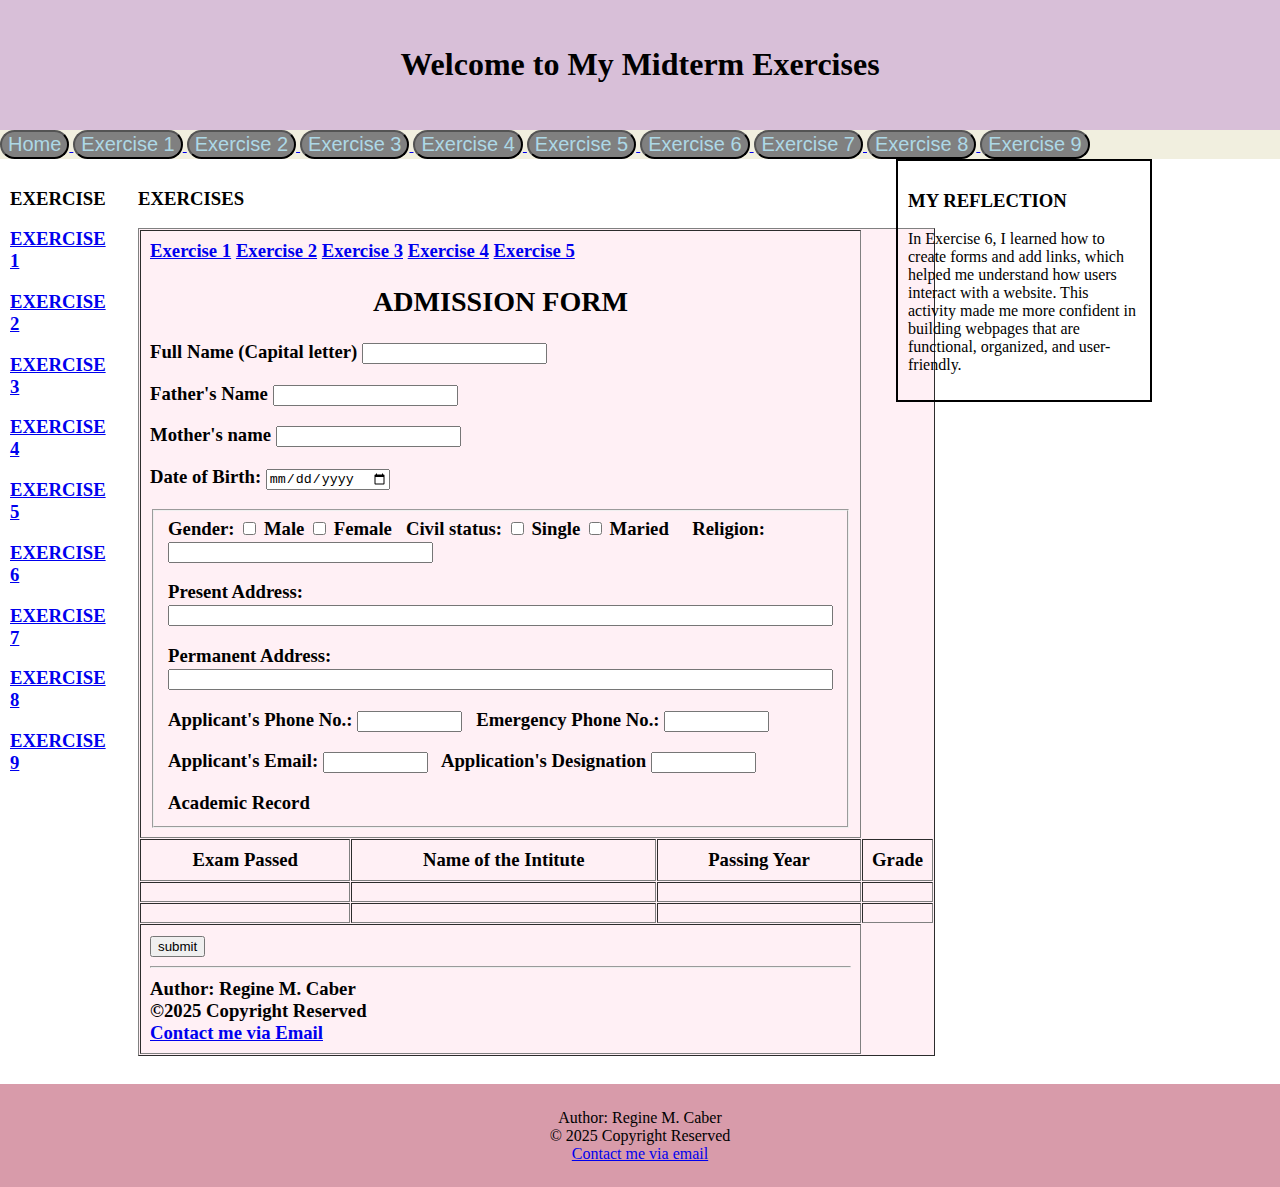
<file: Page 6.html>
<!DOCTYPE html>
<html>
     <head>
<title>Exercise 6</title>
<link rel="stylesheet" href="style.css">
     </head>


<body>
      <header>
           <center><h1>Welcome to My Midterm Exercises</h1></center>
      </header>


       <nav class ="navbar">
<a href="index.html" target="_blank">
<button style="font-size:20px; background-color:grey; color:lightblue; border-radius:25px;">Home</button>
</a>
<a href="https://www.facebook.com/share/v/1C8HtqzMUd/" target="_blank">
<button style="font-size:20px; background-color:grey; color:lightblue; border-radius:25px;">Exercise 1</button>
</a>
<a href="Exercise 2.html" target="_blank">
<button style="font-size:20px; background-color:grey; color:lightblue; border-radius:25px;">Exercise 2</button>
</a>
<a href="Exercise 3.html" target="_blank">
<button style="font-size:20px; background-color:grey; color:lightblue; border-radius:25px;">Exercise 3</button>
</a>
<a href="Exercise 4.html" target="_blank">
<button style="font-size:20px; background-color:grey; color:lightblue; border-radius:25px;">Exercise 4</button>
</a>
<a href="Exercise 5.html" target="_blank">
<button style="font-size:20px; background-color:grey; color:lightblue; border-radius:25px;">Exercise  5</button>
</a>
<a href="Exercise 6.html" target="_blank">
<button style="font-size:20px; background-color:grey; color:lightblue; border-radius:25px;">Exercise 6</button>
</a>
<a href="https://drive.google.com/drive/folders/1wp-sp3ETw0zUNtv2L-YEPtDVqdmyz2aV?usp=drive_link" target="_blank">
<button style="font-size:20px; background-color:grey; color:lightblue; border-radius:25px;">Exercise 7</button>
</a>
<a href="https://www.facebook.com/share/v/15zryvZX7R/" target="_blank">
<button style="font-size:20px; background-color:grey; color:lightblue; border-radius:25px;">Exercise 8</button>
</a>
<a href="https://www.facebook.com/share/v/1Gw22JkpZy/" target="_blank">
<button style="font-size:20px; background-color:grey; color:lightblue; border-radius:25px;">Exercise 9</button>
</a>

   </nav>
   <main>
      <aside>
            <h3>EXERCISE</h3>
             <h3><a href="Page 1.html" target="_blank">EXERCISE 1</a></h3>
             <h3><a href="Page 2.html" target="_blank">EXERCISE 2</a></h3>
             <h3><a href="Page 3.html" target="_blank">EXERCISE 3</a></h3>
             <h3><a href="Page 4.html" target="_blank">EXERCISE 4</a></h3>
             <h3><a href="Page 5.html" target="_blank">EXERCISE 5</a></h3>
             <h3><a href="Page 6.html" target="_blank">EXERCISE 6</a></h3>
             <h3><a href="Page 7.html" target="_blank">EXERCISE 7</a></h3>
             <h3><a href="Page 8.html" target="_blank">EXERCISE 8</a></h3>
             <h3><a href="Page 9.html" target="_blank">EXERCISE 9</a></h3>

     
      </aside>

</main>

           
            <section>
                <h3>EXERCISES</h3>
                <a href="Exercise 6.html" target="_blank"></a>
            

            
                <h3><form>
        
                  <table border="1" cellpadding = "9" cellspacing="1" width = "100%" style="background-color: lavenderblush;">
                   <tr>
                 
                    <td colspan="3">
                     <a href="https://www.facebook.com/share/v/1BThMKuh46/" target="_blank">Exercise 1</a>
                      <a href="Exercise 2.html" target="_blank">Exercise 2</a>
                       <a href="Exercise 3.html" target="_blank">Exercise 3</a>
                        <a href="Exercise 4.html" target="_blank">Exercise 4</a>
                         <a href="Exercise 5.html" target="_blank">Exercise 5</a>
                     
                     


                 <h2 align="center">ADMISSION FORM</h2>
                  

                 <head>


                 <p><b> Full Name (Capital letter)</b>
                  <input type="text" name="Full Name" size="20" maxlength="40"
                  required="required" />
                </p>

                <p><b>Father's Name</b>
                    <input type="text" name="Father's Name" size="20" maxlength="40"
                    required="required"/>

                </p>

                <p><b>Mother's name</b>
                    <input type="required" name="Mother's Name" size="20" maxlength="40"
                     required="required"/>

                </p>

                Date of Birth: <input type="date" name="Date of Birth" /> <br>

              <p>
             <fieldset>
                Gender:
                <input type="checkbox" name="Male"> Male 
                <input type="checkbox" name="Female"> Female &NonBreakingSpace;
                Civil status:
               <input type="checkbox" name="Single"> Single 
               <input type="checkbox" name="Maried"> Maried &NonBreakingSpace; &NonBreakingSpace;
               Religion:
               <input type="required" name="Relegion" size="30" maxlength="40"

             </fieldset>
             </p>

            <p><b>Present Address:</b>
               <input type="required" name="Present Address" size="80" maxlength="40" required="required"/>
            </p>


            <p><b>Permanent Address:</b>
               <input type="required" name="Permanent Address" size="80" maxlength="40" required="required"/>
            </p>

           <p><b>Applicant's 
                 Phone No.:</b>
               <input type="required" name="Applicant Phone No." size="10" maxlength="10" required="required"/>  &NonBreakingSpace; 
                Emergency
                 Phone No.:</b>
               <input type="required" name="Applicant Phone No." size="10" maxlength="10" required="required"/> 
            </p>

            <p><b>Applicant's Email:</b>
               <input type="required" name="Applicant Phone No." size="10" maxlength="10" required="required"/>  &NonBreakingSpace; 
                
               Application's Designation</b>
               <input type="required" name="Applicant Phone No." size="10" maxlength="10" required="required"/> 
            </p>

        
           
            Academic Record
            <tr>
            <th> Exam Passed</th>
            <th> Name of the Intitute</th>
            <th>Passing Year</th>
            <th>Grade</th>
            </tr>
            
            <tr> 
            <td rowspan="1"></td> 
            <td rowspan="1"></td> 
            <td rowspan="1"></td> 
            <td rowspan="1"></td> 
            </tr>


            <tr>
            <td colspan="1"></td>
            <td colspan="1"></td>
            <td colspan="1"></td>
            <td colspan="1"></td> 


<tr>

            <td colspan="3">
            <input type="submit" name="subscribe" value="submit"/>
            <hr>
            Author: Regine M. Caber <br>
            &copy;2025 Copyright Reserved <br>
            <a href="reginecaber8@gmail.com"> Contact me via Email</a>
           
         </td>
</tr>
  
                 </table>   
            </section>

            <article>
                <h3>MY REFLECTION</h3>
                <p>In Exercise 6, I learned how to create forms and add links, which helped me understand how users interact with a website. This activity made me more confident in building webpages that are functional, organized, and user-friendly.</p>
                
            </article>

           </main>
      <footer>
     Author: Regine M. Caber<br>
     &copy; 2025  Copyright Reserved<br>
     <a href="reginecaber8@gmail.com">Contact me via email</a>
     </footer>
    
   </body>
</html>
</file>
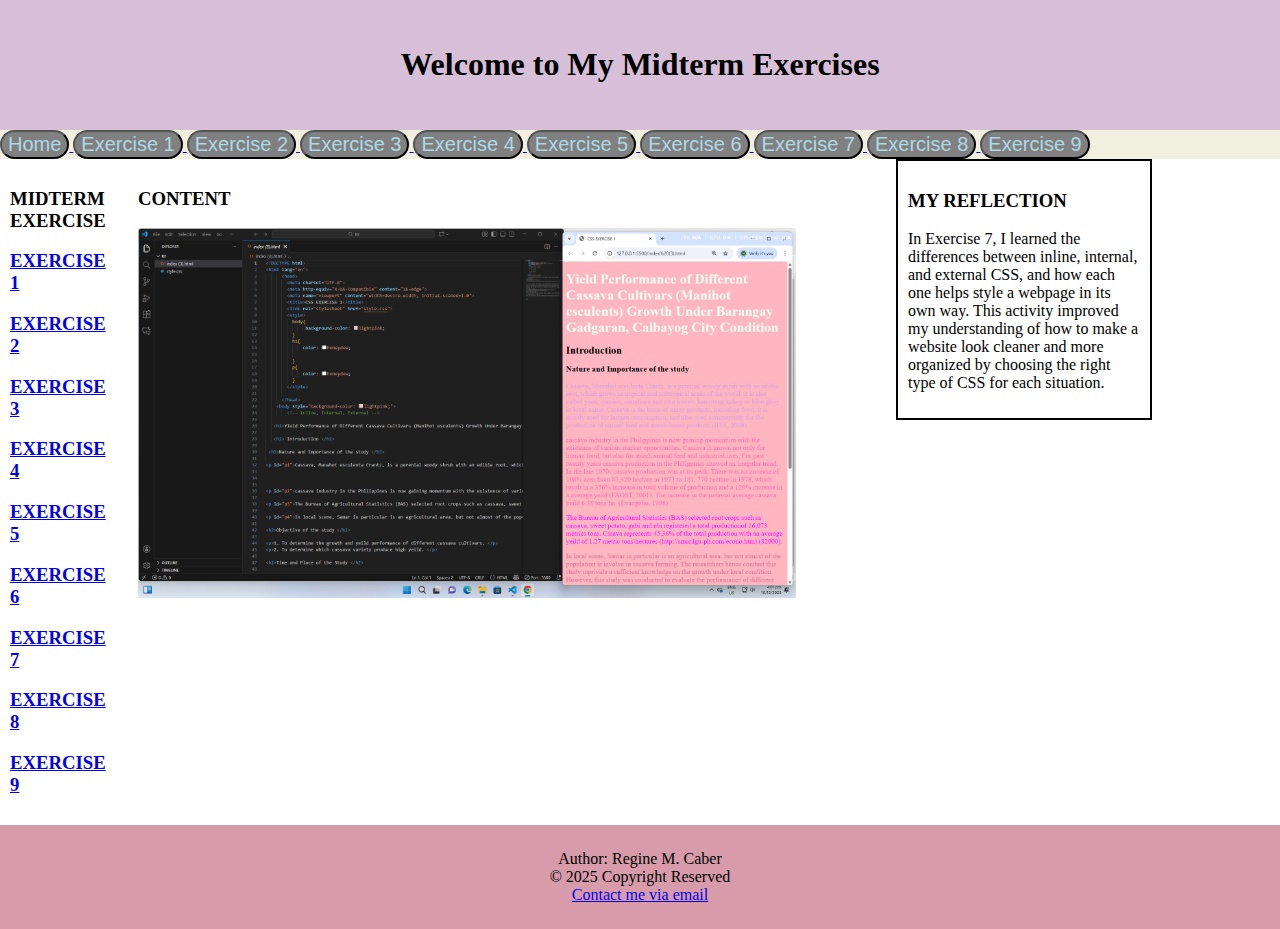
<file: Page 7.html>
<!DOCTYPE html>
<html>
     <head>
<title>Exercise 3</title>
<link rel="stylesheet" href="style.css">
     </head>


<body>
      <header>
           <center><h1>Welcome to My Midterm Exercises</h1></center>
      </header>


    <nav class ="navbar">
<a href="index.html" target="_blank">
<button style="font-size:20px; background-color:grey; color:lightblue; border-radius:25px;">Home</button>
</a>
<a href="https://www.facebook.com/share/v/1C8HtqzMUd/" target="_blank">
<button style="font-size:20px; background-color:grey; color:lightblue; border-radius:25px;">Exercise 1</button>
</a>
<a href="Exercise 2.html" target="_blank">
<button style="font-size:20px; background-color:grey; color:lightblue; border-radius:25px;">Exercise 2</button>
</a>
<a href="Exercise 3.html" target="_blank">
<button style="font-size:20px; background-color:grey; color:lightblue; border-radius:25px;">Exercise 3</button>
</a>
<a href="Exercise 4.html" target="_blank">
<button style="font-size:20px; background-color:grey; color:lightblue; border-radius:25px;">Exercise 4</button>
</a>
<a href="Exercise 5.html" target="_blank">
<button style="font-size:20px; background-color:grey; color:lightblue; border-radius:25px;">Exercise  5</button>
</a>
<a href="Exercise 6.html" target="_blank">
<button style="font-size:20px; background-color:grey; color:lightblue; border-radius:25px;">Exercise 6</button>
</a>
<a href="https://drive.google.com/drive/folders/1wp-sp3ETw0zUNtv2L-YEPtDVqdmyz2aV?usp=drive_link" target="_blank">
<button style="font-size:20px; background-color:grey; color:lightblue; border-radius:25px;">Exercise 7</button>
</a>
<a href="https://www.facebook.com/share/v/15zryvZX7R/" target="_blank">
<button style="font-size:20px; background-color:grey; color:lightblue; border-radius:25px;">Exercise 8</button>
</a>
<a href="https://www.facebook.com/share/v/1Gw22JkpZy/" target="_blank">
<button style="font-size:20px; background-color:grey; color:lightblue; border-radius:25px;">Exercise 9</button>
</a>

     </nav>
   <main>
    <aside>
    <h3>MIDTERM EXERCISE</h3>
             <h3><a href="Page 1.html" target="_blank">EXERCISE 1</a></h3>
             <h3><a href="Page 2.html" target="_blank">EXERCISE 2</a></h3>
             <h3><a href="Page 3.html" target="_blank">EXERCISE 3</a></h3>
             <h3><a href="Page 4.html" target="_blank">EXERCISE 4</a></h3>
             <h3><a href="Page 5.html" target="_blank">EXERCISE 5</a></h3>
             <h3><a href="Page 6.html" target="_blank">EXERCISE 6</a></h3>
             <h3><a href="Page 7.html" target="_blank">EXERCISE 7</a></h3>
             <h3><a href="Page 8.html" target="_blank">EXERCISE 8</a></h3>
             <h3><a href="Page 9.html" target="_blank">EXERCISE 9</a></h3>


    </aside>
    
    

    <section> 
                <h3>CONTENT</h3>
                <img src="CSS.png" height="370">
            </section>

            <article>
                <h3>MY REFLECTION</h3>
                <p> In Exercise 7, I learned the differences between inline, internal, and external CSS, and how each one helps style a webpage in its own way. This activity improved my understanding of how to make a website look cleaner and more organized by choosing the right type of CSS for each situation.</p>
            </article>
            <div></div>

           </main>
          
     <footer>
     Author: Regine M. Caber<br>
     &copy; 2025  Copyright Reserved<br>
     <a href="reginecaber8@gmail.com">Contact me via email</a>
     </footer>
    
   </body>
</html>
</file>
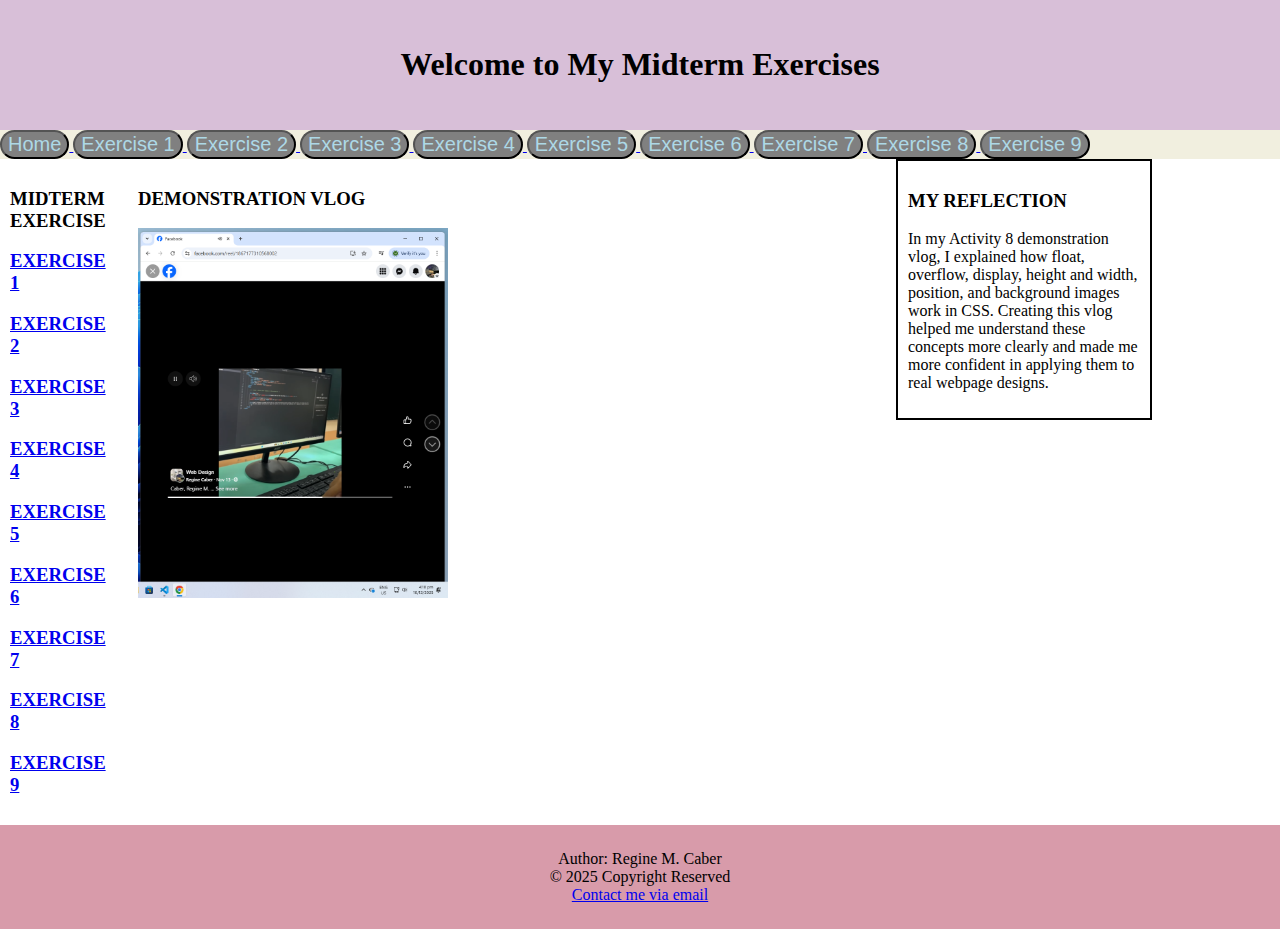
<file: Page 8.html>
<!DOCTYPE html>
<html>
     <head>
<title>Exercise 1</title>
<link rel="stylesheet" href="style.css">
     </head>


<body>
      <header>
           <center><h1>Welcome to My Midterm Exercises</h1></center>
      </header>


       <nav class ="navbar">
<a href="index.html" target="_blank">
<button style="font-size:20px; background-color:grey; color:lightblue; border-radius:25px;">Home</button>
</a>
<a href="https://www.facebook.com/share/v/1C8HtqzMUd/" target="_blank">
<button style="font-size:20px; background-color:grey; color:lightblue; border-radius:25px;">Exercise 1</button>
</a>
<a href="Exercise 2.html" target="_blank">
<button style="font-size:20px; background-color:grey; color:lightblue; border-radius:25px;">Exercise 2</button>
</a>
<a href="Exercise 3.html" target="_blank">
<button style="font-size:20px; background-color:grey; color:lightblue; border-radius:25px;">Exercise 3</button>
</a>
<a href="Exercise 4.html" target="_blank">
<button style="font-size:20px; background-color:grey; color:lightblue; border-radius:25px;">Exercise 4</button>
</a>
<a href="Exercise 5.html" target="_blank">
<button style="font-size:20px; background-color:grey; color:lightblue; border-radius:25px;">Exercise  5</button>
</a>
<a href="Exercise 6.html" target="_blank">
<button style="font-size:20px; background-color:grey; color:lightblue; border-radius:25px;">Exercise 6</button>
</a>
<a href="https://drive.google.com/drive/folders/1wp-sp3ETw0zUNtv2L-YEPtDVqdmyz2aV?usp=drive_link" target="_blank">
<button style="font-size:20px; background-color:grey; color:lightblue; border-radius:25px;">Exercise 7</button>
</a>
<a href="https://www.facebook.com/share/v/15zryvZX7R/" target="_blank">
<button style="font-size:20px; background-color:grey; color:lightblue; border-radius:25px;">Exercise 8</button>
</a>
<a href="https://www.facebook.com/share/v/1Gw22JkpZy/" target="_blank">
<button style="font-size:20px; background-color:grey; color:lightblue; border-radius:25px;">Exercise 9</button>
</a>

   </nav>

    <main>
    <aside>
           <h3>MIDTERM EXERCISE</h3>
             <h3><a href="Page 1.html" target="_blank">EXERCISE 1</a></h3>
             <h3><a href="Page 2.html" target="_blank">EXERCISE 2</a></h3>
             <h3><a href="Page 3.html" target="_blank">EXERCISE 3</a></h3>
             <h3><a href="Page 4.html" target="_blank">EXERCISE 4</a></h3>
             <h3><a href="Page 5.html" target="_blank">EXERCISE 5</a></h3>
             <h3><a href="Page 6.html" target="_blank">EXERCISE 6</a></h3>
             <h3><a href="Page 7.html" target="_blank">EXERCISE 7</a></h3>
             <h3><a href="Page 8.html" target="_blank">EXERCISE 8</a></h3>
             <h3><a href="Page 9.html" target="_blank">EXERCISE 9</a></h3>
    </aside>
                
      
            <section> 
                <h3>DEMONSTRATION VLOG</h3>
                <img src="Screenshot (27).png" height="370">
            </section>

            <article>
                <h3>MY REFLECTION</h3>
                <p> In my Activity 8 demonstration vlog, I explained how float, overflow, display, height and width, position, and background images work in CSS. Creating this vlog helped me understand these concepts more clearly and made me more confident in applying them to real webpage designs.</p>
            </article>
            <div></div>

           </main>
          
     <footer>
     Author: Regine M. Caber<br>
     &copy; 2025  Copyright Reserved<br>
     <a href="reginecaber8@gmail.com">Contact me via email</a>
     </footer>
    
   </body>
</html>
</file>
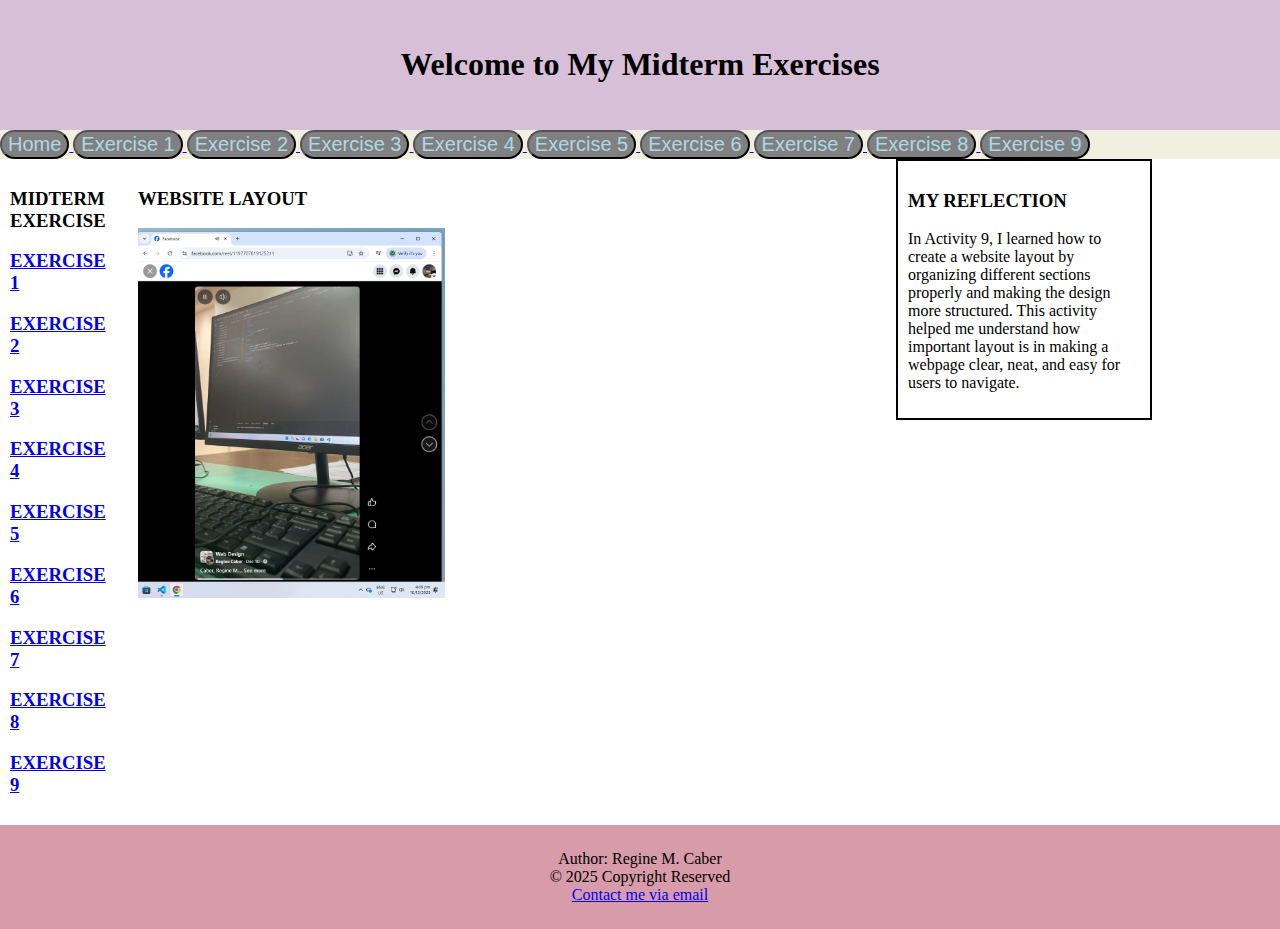
<file: Page 9.html>
<!DOCTYPE html>
<html>
     <head>
<title>Exercise 1</title>
<link rel="stylesheet" href="style.css">
     </head>


<body>
      <header>
           <center><h1>Welcome to My Midterm Exercises</h1></center>
      </header>


       <nav class ="navbar">
<a href="index.html" target="_blank">
<button style="font-size:20px; background-color:grey; color:lightblue; border-radius:25px;">Home</button>
</a>
<a href="https://www.facebook.com/share/v/1C8HtqzMUd/" target="_blank">
<button style="font-size:20px; background-color:grey; color:lightblue; border-radius:25px;">Exercise 1</button>
</a>
<a href="Exercise 2.html" target="_blank">
<button style="font-size:20px; background-color:grey; color:lightblue; border-radius:25px;">Exercise 2</button>
</a>
<a href="Exercise 3.html" target="_blank">
<button style="font-size:20px; background-color:grey; color:lightblue; border-radius:25px;">Exercise 3</button>
</a>
<a href="Exercise 4.html" target="_blank">
<button style="font-size:20px; background-color:grey; color:lightblue; border-radius:25px;">Exercise 4</button>
</a>
<a href="Exercise 5.html" target="_blank">
<button style="font-size:20px; background-color:grey; color:lightblue; border-radius:25px;">Exercise  5</button>
</a>
<a href="Exercise 6.html" target="_blank">
<button style="font-size:20px; background-color:grey; color:lightblue; border-radius:25px;">Exercise 6</button>
</a>
<a href="https://drive.google.com/drive/folders/1wp-sp3ETw0zUNtv2L-YEPtDVqdmyz2aV?usp=drive_link" target="_blank">
<button style="font-size:20px; background-color:grey; color:lightblue; border-radius:25px;">Exercise 7</button>
</a>
<a href="https://www.facebook.com/share/v/15zryvZX7R/" target="_blank">
<button style="font-size:20px; background-color:grey; color:lightblue; border-radius:25px;">Exercise 8</button>
</a>
<a href="https://www.facebook.com/share/v/1Gw22JkpZy/" target="_blank">
<button style="font-size:20px; background-color:grey; color:lightblue; border-radius:25px;">Exercise 9</button>
</a>

   </nav>

    <main>
    <aside>
           <h3>MIDTERM EXERCISE</h3>
             <h3><a href="Page 1.html" target="_blank">EXERCISE 1</a></h3>
             <h3><a href="Page 2.html" target="_blank">EXERCISE 2</a></h3>
             <h3><a href="Page 3.html" target="_blank">EXERCISE 3</a></h3>
             <h3><a href="Page 4.html" target="_blank">EXERCISE 4</a></h3>
             <h3><a href="Page 5.html" target="_blank">EXERCISE 5</a></h3>
             <h3><a href="Page 6.html" target="_blank">EXERCISE 6</a></h3>
             <h3><a href="Page 7.html" target="_blank">EXERCISE 7</a></h3>
             <h3><a href="Page 8.html" target="_blank">EXERCISE 8</a></h3>
             <h3><a href="Page 9.html" target="_blank">EXERCISE 9</a></h3>
    </aside>
                
      
            <section> 
                <h3>WEBSITE LAYOUT</h3>
                <img src="Screenshot (26).png" height="370">
            </section>

            <article>
                <h3>MY REFLECTION</h3>
                <p>In Activity 9, I learned how to create a website layout by organizing different sections properly and making the design more structured. This activity helped me understand how important layout is in making a webpage clear, neat, and easy for users to navigate. </p>
            </article>
            <div></div>

           </main>
          
     <footer>
     Author: Regine M. Caber<br>
     &copy; 2025  Copyright Reserved<br>
     <a href="reginecaber8@gmail.com">Contact me via email</a>
     </footer>
    
   </body>
</html>
</file>
<file: style.css>
* { box-sizing:border-box;
}

body{
margin: 0;
}

header{
    background-color: thistle;
    text-align: center;
    padding: 25px;

 }
 .navbar{
background-color: rgb(241, 239, 223) ;
}


aside{
width:10%; 
float:left;
padding: 10px;
}

section{
width:60%; 
float:left;
padding:10px;
}

article{
border:2px solid; 
width:20%; 
float:left;
padding: 10px;
}

footer{
display:block; 
clear:both;
background-color:rgb(216, 155, 170); 
text-align: center;
padding: 25px;
}

@media screen and (max-width:600px)
aside, section, article{
‹ width:100%
</file>
